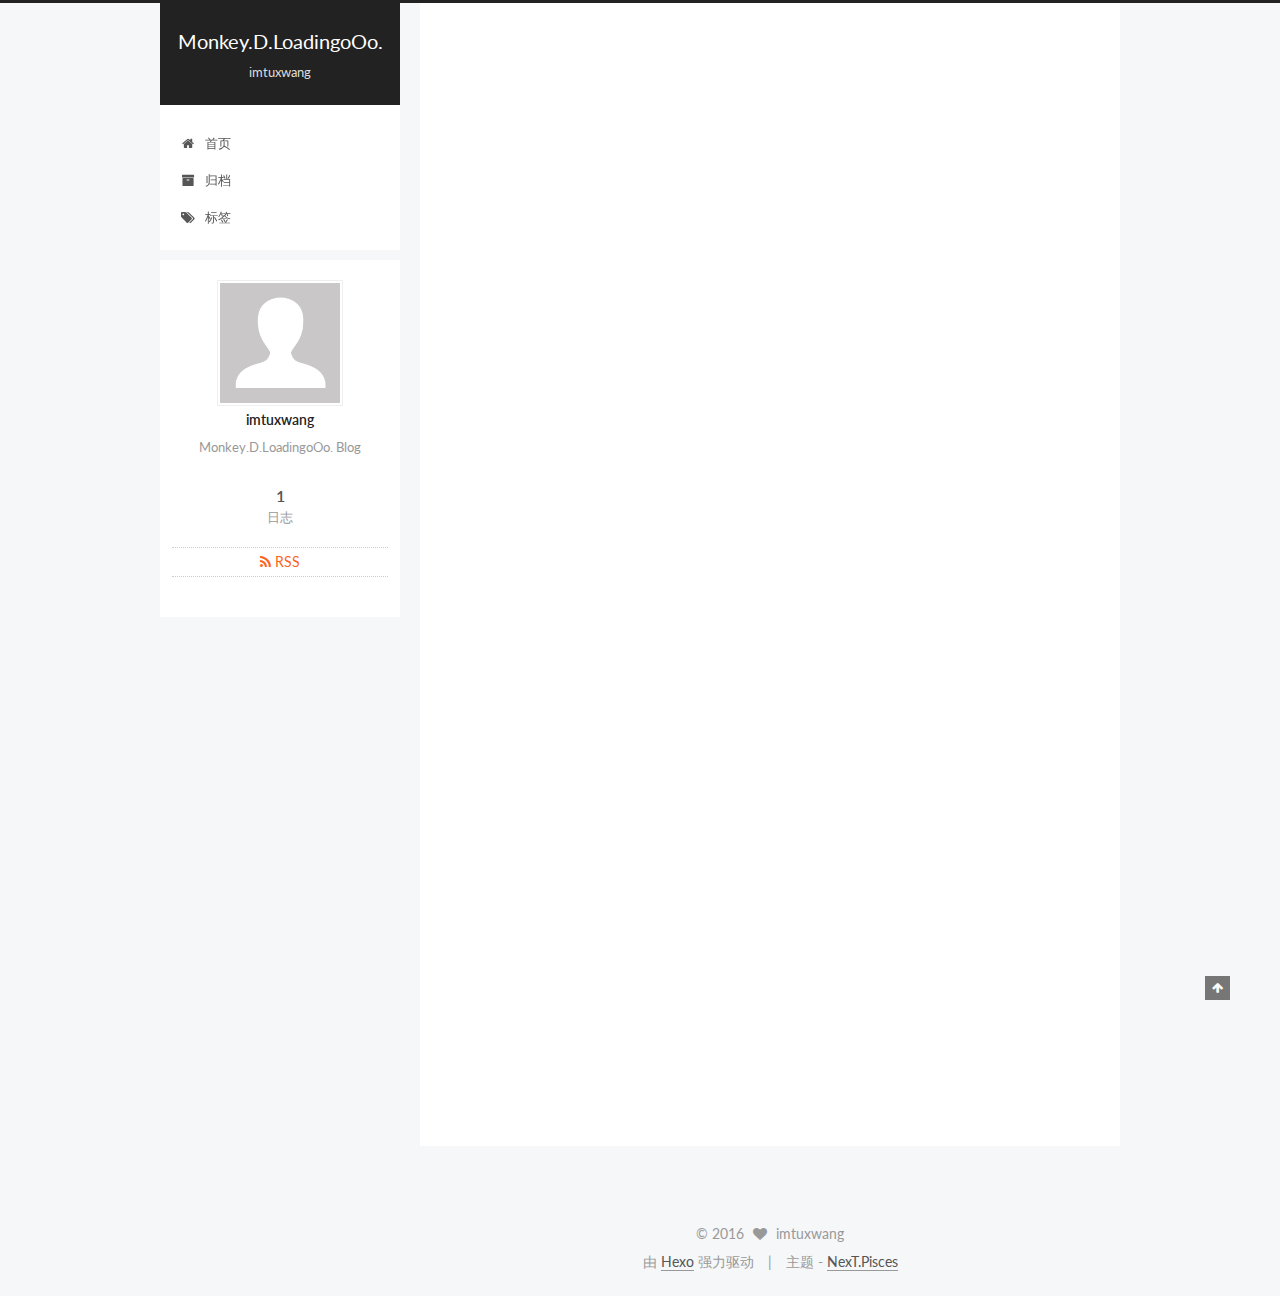
<file: index.html>
<!doctype html>



  


<html class="theme-next pisces use-motion">
<head>
  <meta charset="UTF-8"/>
<meta http-equiv="X-UA-Compatible" content="IE=edge,chrome=1" />
<meta name="viewport" content="width=device-width, initial-scale=1, maximum-scale=1"/>



<meta http-equiv="Cache-Control" content="no-transform" />
<meta http-equiv="Cache-Control" content="no-siteapp" />












  
  
  <link href="/vendors/fancybox/source/jquery.fancybox.css?v=2.1.5" rel="stylesheet" type="text/css" />




  
  
  
  

  
    
    
  

  

  

  

  

  
    
    
    <link href="//fonts.googleapis.com/css?family=Lato:300,300italic,400,400italic,700,700italic&subset=latin,latin-ext" rel="stylesheet" type="text/css">
  






<link href="/vendors/font-awesome/css/font-awesome.min.css?v=4.4.0" rel="stylesheet" type="text/css" />

<link href="/css/main.css?v=5.0.1" rel="stylesheet" type="text/css" />


  <meta name="keywords" content="Hexo, NexT" />





  <link rel="alternate" href="/atom.xml" title="Monkey.D.LoadingoOo." type="application/atom+xml" />




  <link rel="shortcut icon" type="image/x-icon" href="/favicon.ico?v=5.0.1" />






<meta name="description" content="Monkey.D.LoadingoOo. Blog">
<meta property="og:type" content="website">
<meta property="og:title" content="Monkey.D.LoadingoOo.">
<meta property="og:url" content="http://yoursite.com/index.html">
<meta property="og:site_name" content="Monkey.D.LoadingoOo.">
<meta property="og:description" content="Monkey.D.LoadingoOo. Blog">
<meta name="twitter:card" content="summary">
<meta name="twitter:title" content="Monkey.D.LoadingoOo.">
<meta name="twitter:description" content="Monkey.D.LoadingoOo. Blog">



<script type="text/javascript" id="hexo.configuration">
  var NexT = window.NexT || {};
  var CONFIG = {
    scheme: 'Pisces',
    sidebar: {"position":"left","display":"post"},
    fancybox: true,
    motion: true,
    duoshuo: {
      userId: 0,
      author: '博主'
    }
  };
</script>




  <link rel="canonical" href="http://yoursite.com/"/>

  <title> Monkey.D.LoadingoOo. </title>
</head>

<body itemscope itemtype="http://schema.org/WebPage" lang="zh-Hans">

  










  
  
    
  

  <div class="container one-collumn sidebar-position-left 
   page-home 
 ">
    <div class="headband"></div>

    <header id="header" class="header" itemscope itemtype="http://schema.org/WPHeader">
      <div class="header-inner"><div class="site-meta ">
  

  <div class="custom-logo-site-title">
    <a href="/"  class="brand" rel="start">
      <span class="logo-line-before"><i></i></span>
      <span class="site-title">Monkey.D.LoadingoOo.</span>
      <span class="logo-line-after"><i></i></span>
    </a>
  </div>
  <p class="site-subtitle">imtuxwang</p>
</div>

<div class="site-nav-toggle">
  <button>
    <span class="btn-bar"></span>
    <span class="btn-bar"></span>
    <span class="btn-bar"></span>
  </button>
</div>

<nav class="site-nav">
  

  
    <ul id="menu" class="menu">
      
        
        <li class="menu-item menu-item-home">
          <a href="/" rel="section">
            
              <i class="menu-item-icon fa fa-fw fa-home"></i> <br />
            
            首页
          </a>
        </li>
      
        
        <li class="menu-item menu-item-archives">
          <a href="/archives" rel="section">
            
              <i class="menu-item-icon fa fa-fw fa-archive"></i> <br />
            
            归档
          </a>
        </li>
      
        
        <li class="menu-item menu-item-tags">
          <a href="/tags" rel="section">
            
              <i class="menu-item-icon fa fa-fw fa-tags"></i> <br />
            
            标签
          </a>
        </li>
      

      
    </ul>
  

  
</nav>

 </div>
    </header>

    <main id="main" class="main">
      <div class="main-inner">
        <div class="content-wrap">
          <div id="content" class="content">
            
  <section id="posts" class="posts-expand">
    
      

  
  

  
  
  

  <article class="post post-type-normal " itemscope itemtype="http://schema.org/Article">

    
      <header class="post-header">

        
        
          <h1 class="post-title" itemprop="name headline">
            
            
              
                
                <a class="post-title-link" href="/2016/08/03/hello-world/" itemprop="url">
                  Hello World
                </a>
              
            
          </h1>
        

        <div class="post-meta">
          <span class="post-time">
            <span class="post-meta-item-icon">
              <i class="fa fa-calendar-o"></i>
            </span>
            <span class="post-meta-item-text">发表于</span>
            <time itemprop="dateCreated" datetime="2016-08-03T17:57:14+08:00" content="2016-08-03">
              2016-08-03
            </time>
          </span>

          

          
            
          

          

          
          

          
        </div>
      </header>
    


    <div class="post-body" itemprop="articleBody">

      
      

      
        
          
            <p>Welcome to <a href="https://hexo.io/" target="_blank" rel="external">Hexo</a>! This is your very first post. Check <a href="https://hexo.io/docs/" target="_blank" rel="external">documentation</a> for more info. If you get any problems when using Hexo, you can find the answer in <a href="https://hexo.io/docs/troubleshooting.html" target="_blank" rel="external">troubleshooting</a> or you can ask me on <a href="https://github.com/hexojs/hexo/issues" target="_blank" rel="external">GitHub</a>.</p>
<h2 id="Quick-Start"><a href="#Quick-Start" class="headerlink" title="Quick Start"></a>Quick Start</h2><h3 id="Create-a-new-post"><a href="#Create-a-new-post" class="headerlink" title="Create a new post"></a>Create a new post</h3><figure class="highlight bash"><table><tr><td class="gutter"><pre><div class="line">1</div></pre></td><td class="code"><pre><div class="line">$ hexo new <span class="string">"My New Post"</span></div></pre></td></tr></table></figure>
<p>More info: <a href="https://hexo.io/docs/writing.html" target="_blank" rel="external">Writing</a></p>
<h3 id="Run-server"><a href="#Run-server" class="headerlink" title="Run server"></a>Run server</h3><figure class="highlight bash"><table><tr><td class="gutter"><pre><div class="line">1</div></pre></td><td class="code"><pre><div class="line">$ hexo server</div></pre></td></tr></table></figure>
<p>More info: <a href="https://hexo.io/docs/server.html" target="_blank" rel="external">Server</a></p>
<h3 id="Generate-static-files"><a href="#Generate-static-files" class="headerlink" title="Generate static files"></a>Generate static files</h3><figure class="highlight bash"><table><tr><td class="gutter"><pre><div class="line">1</div></pre></td><td class="code"><pre><div class="line">$ hexo generate</div></pre></td></tr></table></figure>
<p>More info: <a href="https://hexo.io/docs/generating.html" target="_blank" rel="external">Generating</a></p>
<h3 id="Deploy-to-remote-sites"><a href="#Deploy-to-remote-sites" class="headerlink" title="Deploy to remote sites"></a>Deploy to remote sites</h3><figure class="highlight bash"><table><tr><td class="gutter"><pre><div class="line">1</div></pre></td><td class="code"><pre><div class="line">$ hexo deploy</div></pre></td></tr></table></figure>
<p>More info: <a href="https://hexo.io/docs/deployment.html" target="_blank" rel="external">Deployment</a></p>

          
        
      
    </div>

    <div>
      
    </div>

    <div>
      
    </div>

    <footer class="post-footer">
      

      

      
      
        <div class="post-eof"></div>
      
    </footer>
  </article>


    
  </section>

  


          </div>
          


          

        </div>
        
          
  
  <div class="sidebar-toggle">
    <div class="sidebar-toggle-line-wrap">
      <span class="sidebar-toggle-line sidebar-toggle-line-first"></span>
      <span class="sidebar-toggle-line sidebar-toggle-line-middle"></span>
      <span class="sidebar-toggle-line sidebar-toggle-line-last"></span>
    </div>
  </div>

  <aside id="sidebar" class="sidebar">
    <div class="sidebar-inner">

      

      

      <section class="site-overview sidebar-panel  sidebar-panel-active ">
        <div class="site-author motion-element" itemprop="author" itemscope itemtype="http://schema.org/Person">
          <img class="site-author-image" itemprop="image"
               src="/images/avatar.gif"
               alt="imtuxwang" />
          <p class="site-author-name" itemprop="name">imtuxwang</p>
          <p class="site-description motion-element" itemprop="description">Monkey.D.LoadingoOo. Blog</p>
        </div>
        <nav class="site-state motion-element">
          <div class="site-state-item site-state-posts">
            <a href="/archives">
              <span class="site-state-item-count">1</span>
              <span class="site-state-item-name">日志</span>
            </a>
          </div>

          

          

        </nav>

        
          <div class="feed-link motion-element">
            <a href="/atom.xml" rel="alternate">
              <i class="fa fa-rss"></i>
              RSS
            </a>
          </div>
        

        <div class="links-of-author motion-element">
          
        </div>

        
        

        
        

      </section>

      

    </div>
  </aside>


        
      </div>
    </main>

    <footer id="footer" class="footer">
      <div class="footer-inner">
        <div class="copyright" >
  
  &copy; 
  <span itemprop="copyrightYear">2016</span>
  <span class="with-love">
    <i class="fa fa-heart"></i>
  </span>
  <span class="author" itemprop="copyrightHolder">imtuxwang</span>
</div>

<div class="powered-by">
  由 <a class="theme-link" href="https://hexo.io">Hexo</a> 强力驱动
</div>

<div class="theme-info">
  主题 -
  <a class="theme-link" href="https://github.com/iissnan/hexo-theme-next">
    NexT.Pisces
  </a>
</div>

        

        
      </div>
    </footer>

    <div class="back-to-top">
      <i class="fa fa-arrow-up"></i>
    </div>
  </div>

  

<script type="text/javascript">
  if (Object.prototype.toString.call(window.Promise) !== '[object Function]') {
    window.Promise = null;
  }
</script>









  



  
  <script type="text/javascript" src="/vendors/jquery/index.js?v=2.1.3"></script>

  
  <script type="text/javascript" src="/vendors/fastclick/lib/fastclick.min.js?v=1.0.6"></script>

  
  <script type="text/javascript" src="/vendors/jquery_lazyload/jquery.lazyload.js?v=1.9.7"></script>

  
  <script type="text/javascript" src="/vendors/velocity/velocity.min.js?v=1.2.1"></script>

  
  <script type="text/javascript" src="/vendors/velocity/velocity.ui.min.js?v=1.2.1"></script>

  
  <script type="text/javascript" src="/vendors/fancybox/source/jquery.fancybox.pack.js?v=2.1.5"></script>


  


  <script type="text/javascript" src="/js/src/utils.js?v=5.0.1"></script>

  <script type="text/javascript" src="/js/src/motion.js?v=5.0.1"></script>



  
  


  <script type="text/javascript" src="/js/src/affix.js?v=5.0.1"></script>

  <script type="text/javascript" src="/js/src/schemes/pisces.js?v=5.0.1"></script>



  

  


  <script type="text/javascript" src="/js/src/bootstrap.js?v=5.0.1"></script>



  



  




  
  

  

  

  

</body>
</html>
</file>
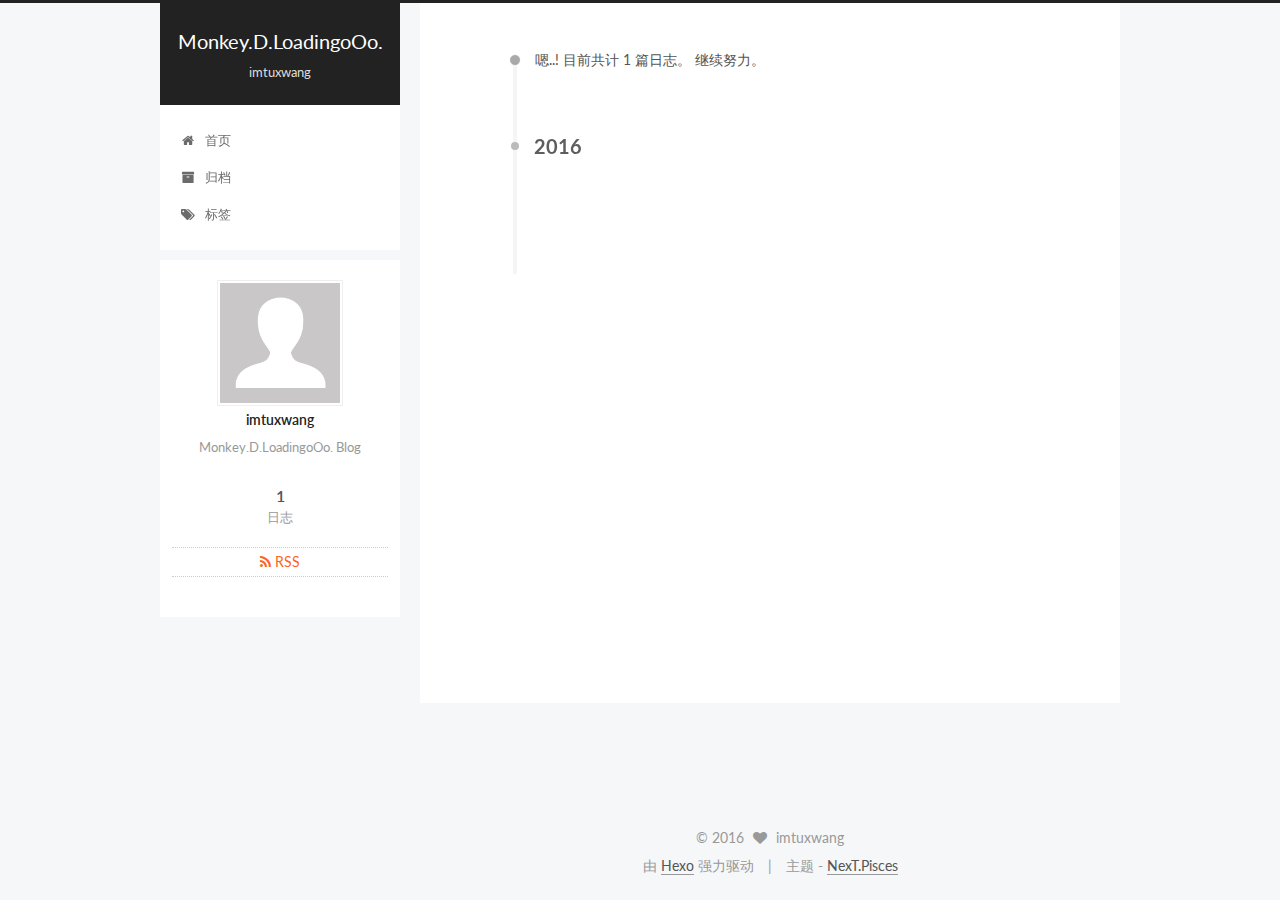
<file: archives/index.html>
<!doctype html>



  


<html class="theme-next pisces use-motion">
<head>
  <meta charset="UTF-8"/>
<meta http-equiv="X-UA-Compatible" content="IE=edge,chrome=1" />
<meta name="viewport" content="width=device-width, initial-scale=1, maximum-scale=1"/>



<meta http-equiv="Cache-Control" content="no-transform" />
<meta http-equiv="Cache-Control" content="no-siteapp" />












  
  
  <link href="/vendors/fancybox/source/jquery.fancybox.css?v=2.1.5" rel="stylesheet" type="text/css" />




  
  
  
  

  
    
    
  

  

  

  

  

  
    
    
    <link href="//fonts.googleapis.com/css?family=Lato:300,300italic,400,400italic,700,700italic&subset=latin,latin-ext" rel="stylesheet" type="text/css">
  






<link href="/vendors/font-awesome/css/font-awesome.min.css?v=4.4.0" rel="stylesheet" type="text/css" />

<link href="/css/main.css?v=5.0.1" rel="stylesheet" type="text/css" />


  <meta name="keywords" content="Hexo, NexT" />





  <link rel="alternate" href="/atom.xml" title="Monkey.D.LoadingoOo." type="application/atom+xml" />




  <link rel="shortcut icon" type="image/x-icon" href="/favicon.ico?v=5.0.1" />






<meta name="description" content="Monkey.D.LoadingoOo. Blog">
<meta property="og:type" content="website">
<meta property="og:title" content="Monkey.D.LoadingoOo.">
<meta property="og:url" content="http://yoursite.com/archives/index.html">
<meta property="og:site_name" content="Monkey.D.LoadingoOo.">
<meta property="og:description" content="Monkey.D.LoadingoOo. Blog">
<meta name="twitter:card" content="summary">
<meta name="twitter:title" content="Monkey.D.LoadingoOo.">
<meta name="twitter:description" content="Monkey.D.LoadingoOo. Blog">



<script type="text/javascript" id="hexo.configuration">
  var NexT = window.NexT || {};
  var CONFIG = {
    scheme: 'Pisces',
    sidebar: {"position":"left","display":"post"},
    fancybox: true,
    motion: true,
    duoshuo: {
      userId: 0,
      author: '博主'
    }
  };
</script>




  <link rel="canonical" href="http://yoursite.com/archives/"/>

  <title> 归档 | Monkey.D.LoadingoOo. </title>
</head>

<body itemscope itemtype="http://schema.org/WebPage" lang="zh-Hans">

  










  
  
    
  

  <div class="container one-collumn sidebar-position-left  page-archive  ">
    <div class="headband"></div>

    <header id="header" class="header" itemscope itemtype="http://schema.org/WPHeader">
      <div class="header-inner"><div class="site-meta ">
  

  <div class="custom-logo-site-title">
    <a href="/"  class="brand" rel="start">
      <span class="logo-line-before"><i></i></span>
      <span class="site-title">Monkey.D.LoadingoOo.</span>
      <span class="logo-line-after"><i></i></span>
    </a>
  </div>
  <p class="site-subtitle">imtuxwang</p>
</div>

<div class="site-nav-toggle">
  <button>
    <span class="btn-bar"></span>
    <span class="btn-bar"></span>
    <span class="btn-bar"></span>
  </button>
</div>

<nav class="site-nav">
  

  
    <ul id="menu" class="menu">
      
        
        <li class="menu-item menu-item-home">
          <a href="/" rel="section">
            
              <i class="menu-item-icon fa fa-fw fa-home"></i> <br />
            
            首页
          </a>
        </li>
      
        
        <li class="menu-item menu-item-archives">
          <a href="/archives" rel="section">
            
              <i class="menu-item-icon fa fa-fw fa-archive"></i> <br />
            
            归档
          </a>
        </li>
      
        
        <li class="menu-item menu-item-tags">
          <a href="/tags" rel="section">
            
              <i class="menu-item-icon fa fa-fw fa-tags"></i> <br />
            
            标签
          </a>
        </li>
      

      
    </ul>
  

  
</nav>

 </div>
    </header>

    <main id="main" class="main">
      <div class="main-inner">
        <div class="content-wrap">
          <div id="content" class="content">
            

  <section id="posts" class="posts-collapse">
    <span class="archive-move-on"></span>

    <span class="archive-page-counter">
      
      
      
        
      
      嗯..! 目前共计 1 篇日志。 继续努力。
    </span>

    

      
      
      

      
        
        <div class="collection-title">
          <h2 class="archive-year motion-element" id="archive-year-2016">2016</h2>
        </div>
      
      

      

  <article class="post post-type-normal" itemscope itemtype="http://schema.org/Article">
    <header class="post-header">

      <h1 class="post-title">
        
            <a class="post-title-link" href="/2016/08/03/hello-world/" itemprop="url">
              
                <span itemprop="name">Hello World</span>
              
            </a>
        
      </h1>

      <div class="post-meta">
        <time class="post-time" itemprop="dateCreated"
              datetime="2016-08-03T17:57:14+08:00"
              content="2016-08-03" >
          08-03
        </time>
      </div>

    </header>
  </article>



    

  </section>

  



          </div>
          


          

        </div>
        
          
  
  <div class="sidebar-toggle">
    <div class="sidebar-toggle-line-wrap">
      <span class="sidebar-toggle-line sidebar-toggle-line-first"></span>
      <span class="sidebar-toggle-line sidebar-toggle-line-middle"></span>
      <span class="sidebar-toggle-line sidebar-toggle-line-last"></span>
    </div>
  </div>

  <aside id="sidebar" class="sidebar">
    <div class="sidebar-inner">

      

      

      <section class="site-overview sidebar-panel  sidebar-panel-active ">
        <div class="site-author motion-element" itemprop="author" itemscope itemtype="http://schema.org/Person">
          <img class="site-author-image" itemprop="image"
               src="/images/avatar.gif"
               alt="imtuxwang" />
          <p class="site-author-name" itemprop="name">imtuxwang</p>
          <p class="site-description motion-element" itemprop="description">Monkey.D.LoadingoOo. Blog</p>
        </div>
        <nav class="site-state motion-element">
          <div class="site-state-item site-state-posts">
            <a href="/archives">
              <span class="site-state-item-count">1</span>
              <span class="site-state-item-name">日志</span>
            </a>
          </div>

          

          

        </nav>

        
          <div class="feed-link motion-element">
            <a href="/atom.xml" rel="alternate">
              <i class="fa fa-rss"></i>
              RSS
            </a>
          </div>
        

        <div class="links-of-author motion-element">
          
        </div>

        
        

        
        

      </section>

      

    </div>
  </aside>


        
      </div>
    </main>

    <footer id="footer" class="footer">
      <div class="footer-inner">
        <div class="copyright" >
  
  &copy; 
  <span itemprop="copyrightYear">2016</span>
  <span class="with-love">
    <i class="fa fa-heart"></i>
  </span>
  <span class="author" itemprop="copyrightHolder">imtuxwang</span>
</div>

<div class="powered-by">
  由 <a class="theme-link" href="https://hexo.io">Hexo</a> 强力驱动
</div>

<div class="theme-info">
  主题 -
  <a class="theme-link" href="https://github.com/iissnan/hexo-theme-next">
    NexT.Pisces
  </a>
</div>

        

        
      </div>
    </footer>

    <div class="back-to-top">
      <i class="fa fa-arrow-up"></i>
    </div>
  </div>

  

<script type="text/javascript">
  if (Object.prototype.toString.call(window.Promise) !== '[object Function]') {
    window.Promise = null;
  }
</script>









  



  
  <script type="text/javascript" src="/vendors/jquery/index.js?v=2.1.3"></script>

  
  <script type="text/javascript" src="/vendors/fastclick/lib/fastclick.min.js?v=1.0.6"></script>

  
  <script type="text/javascript" src="/vendors/jquery_lazyload/jquery.lazyload.js?v=1.9.7"></script>

  
  <script type="text/javascript" src="/vendors/velocity/velocity.min.js?v=1.2.1"></script>

  
  <script type="text/javascript" src="/vendors/velocity/velocity.ui.min.js?v=1.2.1"></script>

  
  <script type="text/javascript" src="/vendors/fancybox/source/jquery.fancybox.pack.js?v=2.1.5"></script>


  


  <script type="text/javascript" src="/js/src/utils.js?v=5.0.1"></script>

  <script type="text/javascript" src="/js/src/motion.js?v=5.0.1"></script>



  
  


  <script type="text/javascript" src="/js/src/affix.js?v=5.0.1"></script>

  <script type="text/javascript" src="/js/src/schemes/pisces.js?v=5.0.1"></script>



  
  
    <script type="text/javascript" id="motion.page.archive">
      $('.archive-year').velocity('transition.slideLeftIn');
    </script>
  


  


  <script type="text/javascript" src="/js/src/bootstrap.js?v=5.0.1"></script>



  



  




  
  

  

  

  

</body>
</html>
</file>
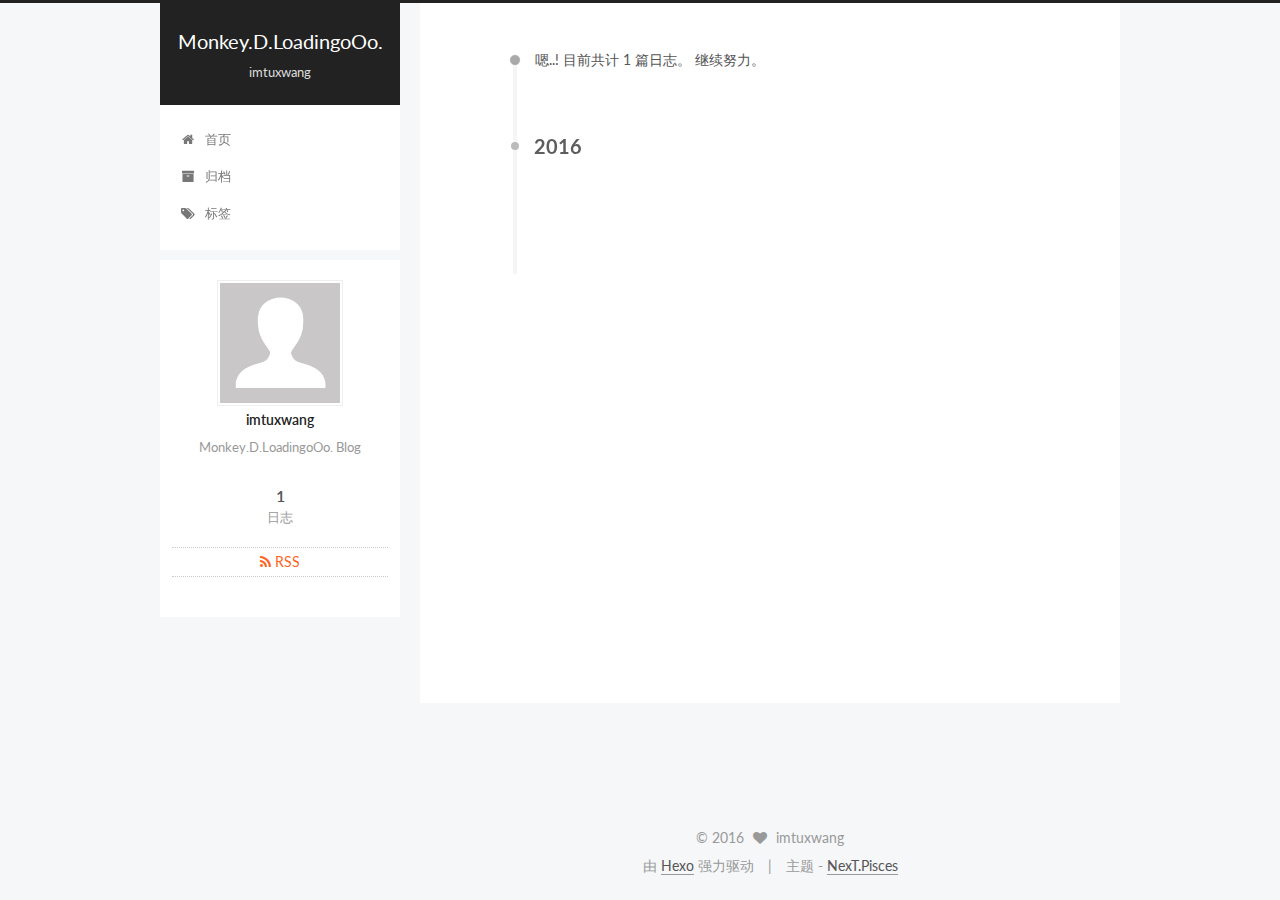
<file: archives/2016/index.html>
<!doctype html>



  


<html class="theme-next pisces use-motion">
<head>
  <meta charset="UTF-8"/>
<meta http-equiv="X-UA-Compatible" content="IE=edge,chrome=1" />
<meta name="viewport" content="width=device-width, initial-scale=1, maximum-scale=1"/>



<meta http-equiv="Cache-Control" content="no-transform" />
<meta http-equiv="Cache-Control" content="no-siteapp" />












  
  
  <link href="/vendors/fancybox/source/jquery.fancybox.css?v=2.1.5" rel="stylesheet" type="text/css" />




  
  
  
  

  
    
    
  

  

  

  

  

  
    
    
    <link href="//fonts.googleapis.com/css?family=Lato:300,300italic,400,400italic,700,700italic&subset=latin,latin-ext" rel="stylesheet" type="text/css">
  






<link href="/vendors/font-awesome/css/font-awesome.min.css?v=4.4.0" rel="stylesheet" type="text/css" />

<link href="/css/main.css?v=5.0.1" rel="stylesheet" type="text/css" />


  <meta name="keywords" content="Hexo, NexT" />





  <link rel="alternate" href="/atom.xml" title="Monkey.D.LoadingoOo." type="application/atom+xml" />




  <link rel="shortcut icon" type="image/x-icon" href="/favicon.ico?v=5.0.1" />






<meta name="description" content="Monkey.D.LoadingoOo. Blog">
<meta property="og:type" content="website">
<meta property="og:title" content="Monkey.D.LoadingoOo.">
<meta property="og:url" content="http://yoursite.com/archives/2016/index.html">
<meta property="og:site_name" content="Monkey.D.LoadingoOo.">
<meta property="og:description" content="Monkey.D.LoadingoOo. Blog">
<meta name="twitter:card" content="summary">
<meta name="twitter:title" content="Monkey.D.LoadingoOo.">
<meta name="twitter:description" content="Monkey.D.LoadingoOo. Blog">



<script type="text/javascript" id="hexo.configuration">
  var NexT = window.NexT || {};
  var CONFIG = {
    scheme: 'Pisces',
    sidebar: {"position":"left","display":"post"},
    fancybox: true,
    motion: true,
    duoshuo: {
      userId: 0,
      author: '博主'
    }
  };
</script>




  <link rel="canonical" href="http://yoursite.com/archives/2016/"/>

  <title> 归档 | Monkey.D.LoadingoOo. </title>
</head>

<body itemscope itemtype="http://schema.org/WebPage" lang="zh-Hans">

  










  
  
    
  

  <div class="container one-collumn sidebar-position-left  page-archive  ">
    <div class="headband"></div>

    <header id="header" class="header" itemscope itemtype="http://schema.org/WPHeader">
      <div class="header-inner"><div class="site-meta ">
  

  <div class="custom-logo-site-title">
    <a href="/"  class="brand" rel="start">
      <span class="logo-line-before"><i></i></span>
      <span class="site-title">Monkey.D.LoadingoOo.</span>
      <span class="logo-line-after"><i></i></span>
    </a>
  </div>
  <p class="site-subtitle">imtuxwang</p>
</div>

<div class="site-nav-toggle">
  <button>
    <span class="btn-bar"></span>
    <span class="btn-bar"></span>
    <span class="btn-bar"></span>
  </button>
</div>

<nav class="site-nav">
  

  
    <ul id="menu" class="menu">
      
        
        <li class="menu-item menu-item-home">
          <a href="/" rel="section">
            
              <i class="menu-item-icon fa fa-fw fa-home"></i> <br />
            
            首页
          </a>
        </li>
      
        
        <li class="menu-item menu-item-archives">
          <a href="/archives" rel="section">
            
              <i class="menu-item-icon fa fa-fw fa-archive"></i> <br />
            
            归档
          </a>
        </li>
      
        
        <li class="menu-item menu-item-tags">
          <a href="/tags" rel="section">
            
              <i class="menu-item-icon fa fa-fw fa-tags"></i> <br />
            
            标签
          </a>
        </li>
      

      
    </ul>
  

  
</nav>

 </div>
    </header>

    <main id="main" class="main">
      <div class="main-inner">
        <div class="content-wrap">
          <div id="content" class="content">
            

  <section id="posts" class="posts-collapse">
    <span class="archive-move-on"></span>

    <span class="archive-page-counter">
      
      
      
        
      
      嗯..! 目前共计 1 篇日志。 继续努力。
    </span>

    

      
      
      

      
        
        <div class="collection-title">
          <h2 class="archive-year motion-element" id="archive-year-2016">2016</h2>
        </div>
      
      

      

  <article class="post post-type-normal" itemscope itemtype="http://schema.org/Article">
    <header class="post-header">

      <h1 class="post-title">
        
            <a class="post-title-link" href="/2016/08/03/hello-world/" itemprop="url">
              
                <span itemprop="name">Hello World</span>
              
            </a>
        
      </h1>

      <div class="post-meta">
        <time class="post-time" itemprop="dateCreated"
              datetime="2016-08-03T17:57:14+08:00"
              content="2016-08-03" >
          08-03
        </time>
      </div>

    </header>
  </article>



    

  </section>

  



          </div>
          


          

        </div>
        
          
  
  <div class="sidebar-toggle">
    <div class="sidebar-toggle-line-wrap">
      <span class="sidebar-toggle-line sidebar-toggle-line-first"></span>
      <span class="sidebar-toggle-line sidebar-toggle-line-middle"></span>
      <span class="sidebar-toggle-line sidebar-toggle-line-last"></span>
    </div>
  </div>

  <aside id="sidebar" class="sidebar">
    <div class="sidebar-inner">

      

      

      <section class="site-overview sidebar-panel  sidebar-panel-active ">
        <div class="site-author motion-element" itemprop="author" itemscope itemtype="http://schema.org/Person">
          <img class="site-author-image" itemprop="image"
               src="/images/avatar.gif"
               alt="imtuxwang" />
          <p class="site-author-name" itemprop="name">imtuxwang</p>
          <p class="site-description motion-element" itemprop="description">Monkey.D.LoadingoOo. Blog</p>
        </div>
        <nav class="site-state motion-element">
          <div class="site-state-item site-state-posts">
            <a href="/archives">
              <span class="site-state-item-count">1</span>
              <span class="site-state-item-name">日志</span>
            </a>
          </div>

          

          

        </nav>

        
          <div class="feed-link motion-element">
            <a href="/atom.xml" rel="alternate">
              <i class="fa fa-rss"></i>
              RSS
            </a>
          </div>
        

        <div class="links-of-author motion-element">
          
        </div>

        
        

        
        

      </section>

      

    </div>
  </aside>


        
      </div>
    </main>

    <footer id="footer" class="footer">
      <div class="footer-inner">
        <div class="copyright" >
  
  &copy; 
  <span itemprop="copyrightYear">2016</span>
  <span class="with-love">
    <i class="fa fa-heart"></i>
  </span>
  <span class="author" itemprop="copyrightHolder">imtuxwang</span>
</div>

<div class="powered-by">
  由 <a class="theme-link" href="https://hexo.io">Hexo</a> 强力驱动
</div>

<div class="theme-info">
  主题 -
  <a class="theme-link" href="https://github.com/iissnan/hexo-theme-next">
    NexT.Pisces
  </a>
</div>

        

        
      </div>
    </footer>

    <div class="back-to-top">
      <i class="fa fa-arrow-up"></i>
    </div>
  </div>

  

<script type="text/javascript">
  if (Object.prototype.toString.call(window.Promise) !== '[object Function]') {
    window.Promise = null;
  }
</script>









  



  
  <script type="text/javascript" src="/vendors/jquery/index.js?v=2.1.3"></script>

  
  <script type="text/javascript" src="/vendors/fastclick/lib/fastclick.min.js?v=1.0.6"></script>

  
  <script type="text/javascript" src="/vendors/jquery_lazyload/jquery.lazyload.js?v=1.9.7"></script>

  
  <script type="text/javascript" src="/vendors/velocity/velocity.min.js?v=1.2.1"></script>

  
  <script type="text/javascript" src="/vendors/velocity/velocity.ui.min.js?v=1.2.1"></script>

  
  <script type="text/javascript" src="/vendors/fancybox/source/jquery.fancybox.pack.js?v=2.1.5"></script>


  


  <script type="text/javascript" src="/js/src/utils.js?v=5.0.1"></script>

  <script type="text/javascript" src="/js/src/motion.js?v=5.0.1"></script>



  
  


  <script type="text/javascript" src="/js/src/affix.js?v=5.0.1"></script>

  <script type="text/javascript" src="/js/src/schemes/pisces.js?v=5.0.1"></script>



  
  
    <script type="text/javascript" id="motion.page.archive">
      $('.archive-year').velocity('transition.slideLeftIn');
    </script>
  


  


  <script type="text/javascript" src="/js/src/bootstrap.js?v=5.0.1"></script>



  



  




  
  

  

  

  

</body>
</html>
</file>
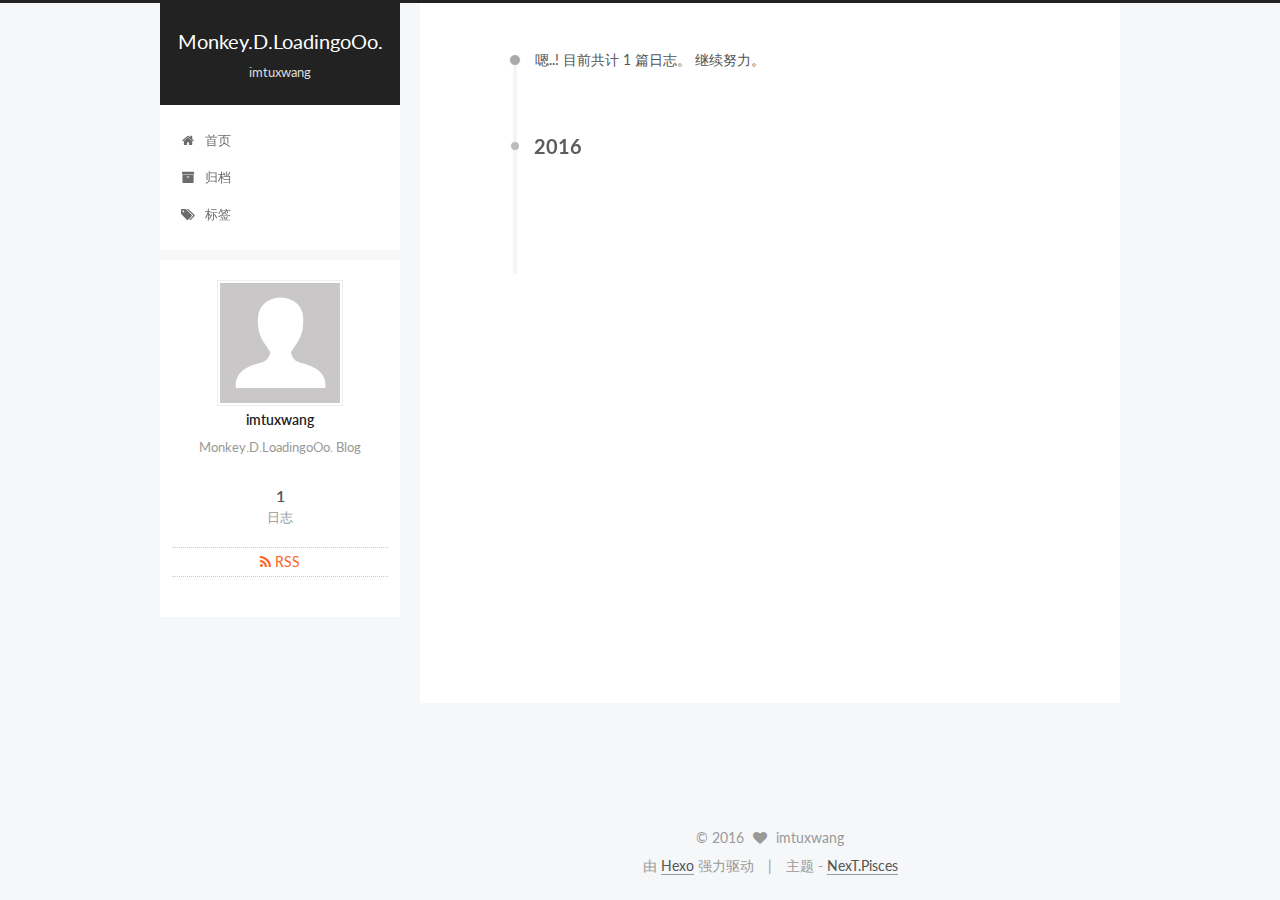
<file: archives/2016/08/index.html>
<!doctype html>



  


<html class="theme-next pisces use-motion">
<head>
  <meta charset="UTF-8"/>
<meta http-equiv="X-UA-Compatible" content="IE=edge,chrome=1" />
<meta name="viewport" content="width=device-width, initial-scale=1, maximum-scale=1"/>



<meta http-equiv="Cache-Control" content="no-transform" />
<meta http-equiv="Cache-Control" content="no-siteapp" />












  
  
  <link href="/vendors/fancybox/source/jquery.fancybox.css?v=2.1.5" rel="stylesheet" type="text/css" />




  
  
  
  

  
    
    
  

  

  

  

  

  
    
    
    <link href="//fonts.googleapis.com/css?family=Lato:300,300italic,400,400italic,700,700italic&subset=latin,latin-ext" rel="stylesheet" type="text/css">
  






<link href="/vendors/font-awesome/css/font-awesome.min.css?v=4.4.0" rel="stylesheet" type="text/css" />

<link href="/css/main.css?v=5.0.1" rel="stylesheet" type="text/css" />


  <meta name="keywords" content="Hexo, NexT" />





  <link rel="alternate" href="/atom.xml" title="Monkey.D.LoadingoOo." type="application/atom+xml" />




  <link rel="shortcut icon" type="image/x-icon" href="/favicon.ico?v=5.0.1" />






<meta name="description" content="Monkey.D.LoadingoOo. Blog">
<meta property="og:type" content="website">
<meta property="og:title" content="Monkey.D.LoadingoOo.">
<meta property="og:url" content="http://yoursite.com/archives/2016/08/index.html">
<meta property="og:site_name" content="Monkey.D.LoadingoOo.">
<meta property="og:description" content="Monkey.D.LoadingoOo. Blog">
<meta name="twitter:card" content="summary">
<meta name="twitter:title" content="Monkey.D.LoadingoOo.">
<meta name="twitter:description" content="Monkey.D.LoadingoOo. Blog">



<script type="text/javascript" id="hexo.configuration">
  var NexT = window.NexT || {};
  var CONFIG = {
    scheme: 'Pisces',
    sidebar: {"position":"left","display":"post"},
    fancybox: true,
    motion: true,
    duoshuo: {
      userId: 0,
      author: '博主'
    }
  };
</script>




  <link rel="canonical" href="http://yoursite.com/archives/2016/08/"/>

  <title> 归档 | Monkey.D.LoadingoOo. </title>
</head>

<body itemscope itemtype="http://schema.org/WebPage" lang="zh-Hans">

  










  
  
    
  

  <div class="container one-collumn sidebar-position-left  page-archive  ">
    <div class="headband"></div>

    <header id="header" class="header" itemscope itemtype="http://schema.org/WPHeader">
      <div class="header-inner"><div class="site-meta ">
  

  <div class="custom-logo-site-title">
    <a href="/"  class="brand" rel="start">
      <span class="logo-line-before"><i></i></span>
      <span class="site-title">Monkey.D.LoadingoOo.</span>
      <span class="logo-line-after"><i></i></span>
    </a>
  </div>
  <p class="site-subtitle">imtuxwang</p>
</div>

<div class="site-nav-toggle">
  <button>
    <span class="btn-bar"></span>
    <span class="btn-bar"></span>
    <span class="btn-bar"></span>
  </button>
</div>

<nav class="site-nav">
  

  
    <ul id="menu" class="menu">
      
        
        <li class="menu-item menu-item-home">
          <a href="/" rel="section">
            
              <i class="menu-item-icon fa fa-fw fa-home"></i> <br />
            
            首页
          </a>
        </li>
      
        
        <li class="menu-item menu-item-archives">
          <a href="/archives" rel="section">
            
              <i class="menu-item-icon fa fa-fw fa-archive"></i> <br />
            
            归档
          </a>
        </li>
      
        
        <li class="menu-item menu-item-tags">
          <a href="/tags" rel="section">
            
              <i class="menu-item-icon fa fa-fw fa-tags"></i> <br />
            
            标签
          </a>
        </li>
      

      
    </ul>
  

  
</nav>

 </div>
    </header>

    <main id="main" class="main">
      <div class="main-inner">
        <div class="content-wrap">
          <div id="content" class="content">
            

  <section id="posts" class="posts-collapse">
    <span class="archive-move-on"></span>

    <span class="archive-page-counter">
      
      
      
        
      
      嗯..! 目前共计 1 篇日志。 继续努力。
    </span>

    

      
      
      

      
        
        <div class="collection-title">
          <h2 class="archive-year motion-element" id="archive-year-2016">2016</h2>
        </div>
      
      

      

  <article class="post post-type-normal" itemscope itemtype="http://schema.org/Article">
    <header class="post-header">

      <h1 class="post-title">
        
            <a class="post-title-link" href="/2016/08/03/hello-world/" itemprop="url">
              
                <span itemprop="name">Hello World</span>
              
            </a>
        
      </h1>

      <div class="post-meta">
        <time class="post-time" itemprop="dateCreated"
              datetime="2016-08-03T17:57:14+08:00"
              content="2016-08-03" >
          08-03
        </time>
      </div>

    </header>
  </article>



    

  </section>

  



          </div>
          


          

        </div>
        
          
  
  <div class="sidebar-toggle">
    <div class="sidebar-toggle-line-wrap">
      <span class="sidebar-toggle-line sidebar-toggle-line-first"></span>
      <span class="sidebar-toggle-line sidebar-toggle-line-middle"></span>
      <span class="sidebar-toggle-line sidebar-toggle-line-last"></span>
    </div>
  </div>

  <aside id="sidebar" class="sidebar">
    <div class="sidebar-inner">

      

      

      <section class="site-overview sidebar-panel  sidebar-panel-active ">
        <div class="site-author motion-element" itemprop="author" itemscope itemtype="http://schema.org/Person">
          <img class="site-author-image" itemprop="image"
               src="/images/avatar.gif"
               alt="imtuxwang" />
          <p class="site-author-name" itemprop="name">imtuxwang</p>
          <p class="site-description motion-element" itemprop="description">Monkey.D.LoadingoOo. Blog</p>
        </div>
        <nav class="site-state motion-element">
          <div class="site-state-item site-state-posts">
            <a href="/archives">
              <span class="site-state-item-count">1</span>
              <span class="site-state-item-name">日志</span>
            </a>
          </div>

          

          

        </nav>

        
          <div class="feed-link motion-element">
            <a href="/atom.xml" rel="alternate">
              <i class="fa fa-rss"></i>
              RSS
            </a>
          </div>
        

        <div class="links-of-author motion-element">
          
        </div>

        
        

        
        

      </section>

      

    </div>
  </aside>


        
      </div>
    </main>

    <footer id="footer" class="footer">
      <div class="footer-inner">
        <div class="copyright" >
  
  &copy; 
  <span itemprop="copyrightYear">2016</span>
  <span class="with-love">
    <i class="fa fa-heart"></i>
  </span>
  <span class="author" itemprop="copyrightHolder">imtuxwang</span>
</div>

<div class="powered-by">
  由 <a class="theme-link" href="https://hexo.io">Hexo</a> 强力驱动
</div>

<div class="theme-info">
  主题 -
  <a class="theme-link" href="https://github.com/iissnan/hexo-theme-next">
    NexT.Pisces
  </a>
</div>

        

        
      </div>
    </footer>

    <div class="back-to-top">
      <i class="fa fa-arrow-up"></i>
    </div>
  </div>

  

<script type="text/javascript">
  if (Object.prototype.toString.call(window.Promise) !== '[object Function]') {
    window.Promise = null;
  }
</script>









  



  
  <script type="text/javascript" src="/vendors/jquery/index.js?v=2.1.3"></script>

  
  <script type="text/javascript" src="/vendors/fastclick/lib/fastclick.min.js?v=1.0.6"></script>

  
  <script type="text/javascript" src="/vendors/jquery_lazyload/jquery.lazyload.js?v=1.9.7"></script>

  
  <script type="text/javascript" src="/vendors/velocity/velocity.min.js?v=1.2.1"></script>

  
  <script type="text/javascript" src="/vendors/velocity/velocity.ui.min.js?v=1.2.1"></script>

  
  <script type="text/javascript" src="/vendors/fancybox/source/jquery.fancybox.pack.js?v=2.1.5"></script>


  


  <script type="text/javascript" src="/js/src/utils.js?v=5.0.1"></script>

  <script type="text/javascript" src="/js/src/motion.js?v=5.0.1"></script>



  
  


  <script type="text/javascript" src="/js/src/affix.js?v=5.0.1"></script>

  <script type="text/javascript" src="/js/src/schemes/pisces.js?v=5.0.1"></script>



  
  
    <script type="text/javascript" id="motion.page.archive">
      $('.archive-year').velocity('transition.slideLeftIn');
    </script>
  


  


  <script type="text/javascript" src="/js/src/bootstrap.js?v=5.0.1"></script>



  



  




  
  

  

  

  

</body>
</html>
</file>
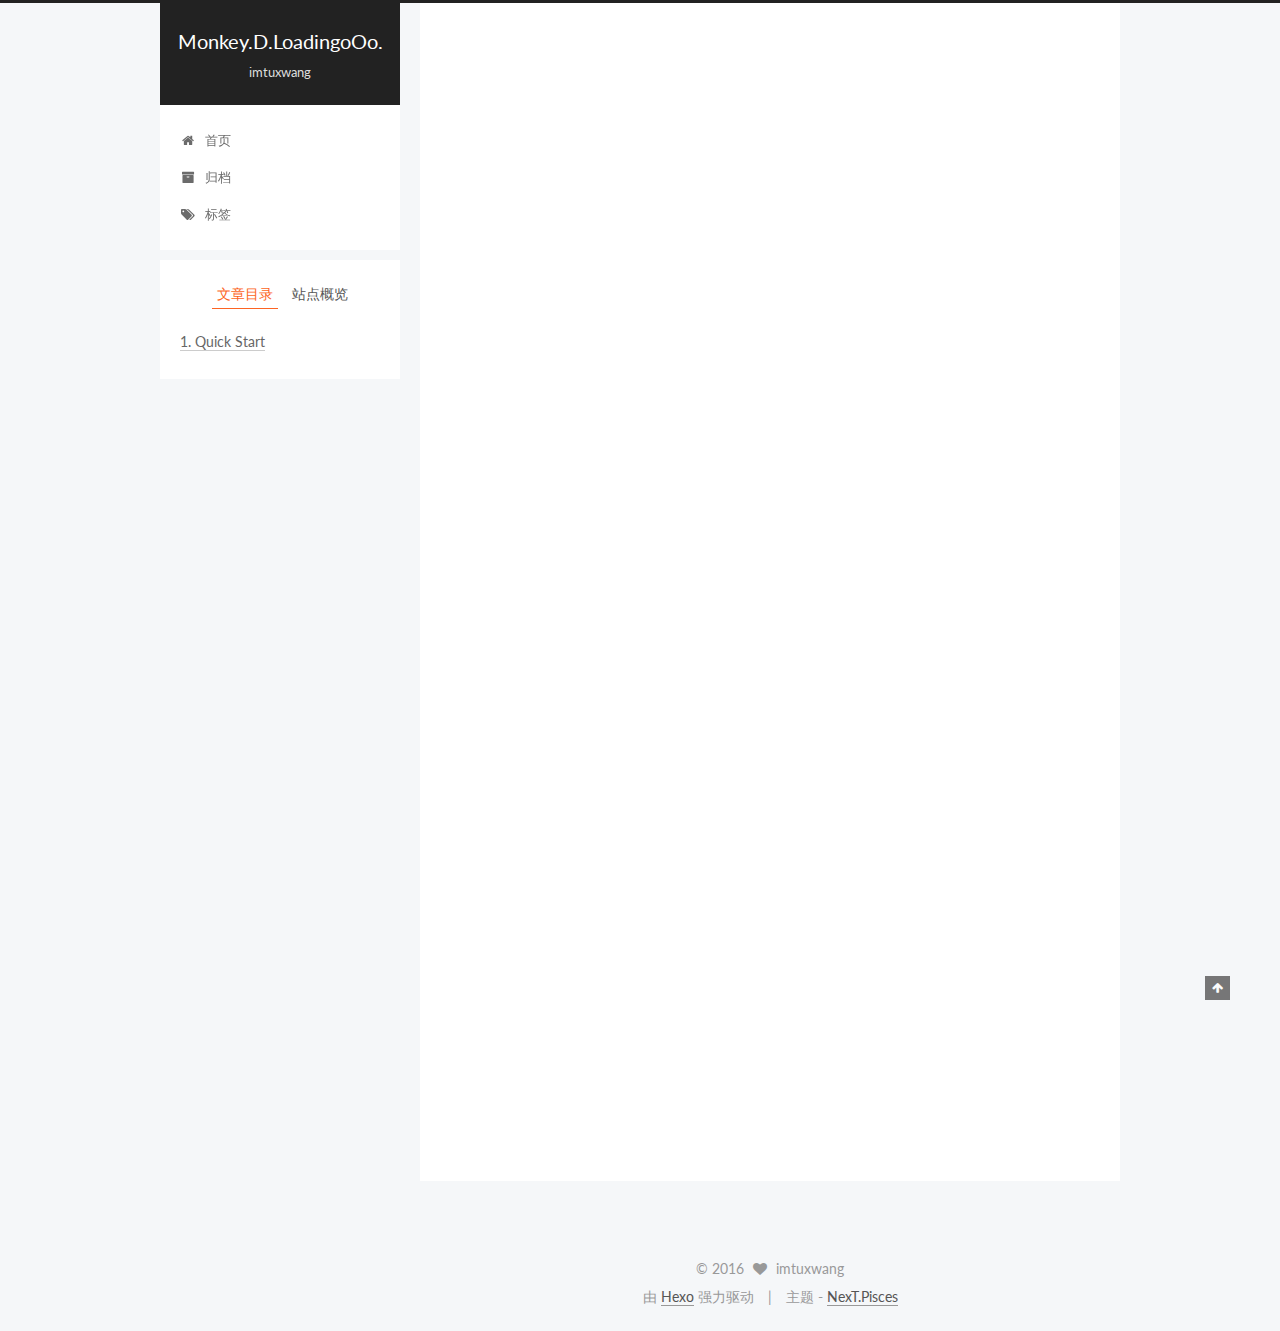
<file: 2016/08/03/hello-world/index.html>
<!doctype html>



  


<html class="theme-next pisces use-motion">
<head>
  <meta charset="UTF-8"/>
<meta http-equiv="X-UA-Compatible" content="IE=edge,chrome=1" />
<meta name="viewport" content="width=device-width, initial-scale=1, maximum-scale=1"/>



<meta http-equiv="Cache-Control" content="no-transform" />
<meta http-equiv="Cache-Control" content="no-siteapp" />












  
  
  <link href="/vendors/fancybox/source/jquery.fancybox.css?v=2.1.5" rel="stylesheet" type="text/css" />




  
  
  
  

  
    
    
  

  

  

  

  

  
    
    
    <link href="//fonts.googleapis.com/css?family=Lato:300,300italic,400,400italic,700,700italic&subset=latin,latin-ext" rel="stylesheet" type="text/css">
  






<link href="/vendors/font-awesome/css/font-awesome.min.css?v=4.4.0" rel="stylesheet" type="text/css" />

<link href="/css/main.css?v=5.0.1" rel="stylesheet" type="text/css" />


  <meta name="keywords" content="Hexo, NexT" />




  


  <link rel="alternate" href="/atom.xml" title="Monkey.D.LoadingoOo." type="application/atom+xml" />




  <link rel="shortcut icon" type="image/x-icon" href="/favicon.ico?v=5.0.1" />






<meta name="description" content="Welcome to Hexo! This is your very first post. Check documentation for more info. If you get any problems when using Hexo, you can find the answer in troubleshooting or you can ask me on GitHub.
Quick">
<meta property="og:type" content="article">
<meta property="og:title" content="Hello World">
<meta property="og:url" content="http://yoursite.com/2016/08/03/hello-world/index.html">
<meta property="og:site_name" content="Monkey.D.LoadingoOo.">
<meta property="og:description" content="Welcome to Hexo! This is your very first post. Check documentation for more info. If you get any problems when using Hexo, you can find the answer in troubleshooting or you can ask me on GitHub.
Quick">
<meta property="og:updated_time" content="2016-08-03T09:57:14.000Z">
<meta name="twitter:card" content="summary">
<meta name="twitter:title" content="Hello World">
<meta name="twitter:description" content="Welcome to Hexo! This is your very first post. Check documentation for more info. If you get any problems when using Hexo, you can find the answer in troubleshooting or you can ask me on GitHub.
Quick">



<script type="text/javascript" id="hexo.configuration">
  var NexT = window.NexT || {};
  var CONFIG = {
    scheme: 'Pisces',
    sidebar: {"position":"left","display":"post"},
    fancybox: true,
    motion: true,
    duoshuo: {
      userId: 0,
      author: '博主'
    }
  };
</script>




  <link rel="canonical" href="http://yoursite.com/2016/08/03/hello-world/"/>

  <title> Hello World | Monkey.D.LoadingoOo. </title>
</head>

<body itemscope itemtype="http://schema.org/WebPage" lang="zh-Hans">

  










  
  
    
  

  <div class="container one-collumn sidebar-position-left page-post-detail ">
    <div class="headband"></div>

    <header id="header" class="header" itemscope itemtype="http://schema.org/WPHeader">
      <div class="header-inner"><div class="site-meta ">
  

  <div class="custom-logo-site-title">
    <a href="/"  class="brand" rel="start">
      <span class="logo-line-before"><i></i></span>
      <span class="site-title">Monkey.D.LoadingoOo.</span>
      <span class="logo-line-after"><i></i></span>
    </a>
  </div>
  <p class="site-subtitle">imtuxwang</p>
</div>

<div class="site-nav-toggle">
  <button>
    <span class="btn-bar"></span>
    <span class="btn-bar"></span>
    <span class="btn-bar"></span>
  </button>
</div>

<nav class="site-nav">
  

  
    <ul id="menu" class="menu">
      
        
        <li class="menu-item menu-item-home">
          <a href="/" rel="section">
            
              <i class="menu-item-icon fa fa-fw fa-home"></i> <br />
            
            首页
          </a>
        </li>
      
        
        <li class="menu-item menu-item-archives">
          <a href="/archives" rel="section">
            
              <i class="menu-item-icon fa fa-fw fa-archive"></i> <br />
            
            归档
          </a>
        </li>
      
        
        <li class="menu-item menu-item-tags">
          <a href="/tags" rel="section">
            
              <i class="menu-item-icon fa fa-fw fa-tags"></i> <br />
            
            标签
          </a>
        </li>
      

      
    </ul>
  

  
</nav>

 </div>
    </header>

    <main id="main" class="main">
      <div class="main-inner">
        <div class="content-wrap">
          <div id="content" class="content">
            

  <div id="posts" class="posts-expand">
    

  
  

  
  
  

  <article class="post post-type-normal " itemscope itemtype="http://schema.org/Article">

    
      <header class="post-header">

        
        
          <h1 class="post-title" itemprop="name headline">
            
            
              
                Hello World
              
            
          </h1>
        

        <div class="post-meta">
          <span class="post-time">
            <span class="post-meta-item-icon">
              <i class="fa fa-calendar-o"></i>
            </span>
            <span class="post-meta-item-text">发表于</span>
            <time itemprop="dateCreated" datetime="2016-08-03T17:57:14+08:00" content="2016-08-03">
              2016-08-03
            </time>
          </span>

          

          
            
          

          

          
          

          
        </div>
      </header>
    


    <div class="post-body" itemprop="articleBody">

      
      

      
        <p>Welcome to <a href="https://hexo.io/" target="_blank" rel="external">Hexo</a>! This is your very first post. Check <a href="https://hexo.io/docs/" target="_blank" rel="external">documentation</a> for more info. If you get any problems when using Hexo, you can find the answer in <a href="https://hexo.io/docs/troubleshooting.html" target="_blank" rel="external">troubleshooting</a> or you can ask me on <a href="https://github.com/hexojs/hexo/issues" target="_blank" rel="external">GitHub</a>.</p>
<h2 id="Quick-Start"><a href="#Quick-Start" class="headerlink" title="Quick Start"></a>Quick Start</h2><h3 id="Create-a-new-post"><a href="#Create-a-new-post" class="headerlink" title="Create a new post"></a>Create a new post</h3><figure class="highlight bash"><table><tr><td class="gutter"><pre><div class="line">1</div></pre></td><td class="code"><pre><div class="line">$ hexo new <span class="string">"My New Post"</span></div></pre></td></tr></table></figure>
<p>More info: <a href="https://hexo.io/docs/writing.html" target="_blank" rel="external">Writing</a></p>
<h3 id="Run-server"><a href="#Run-server" class="headerlink" title="Run server"></a>Run server</h3><figure class="highlight bash"><table><tr><td class="gutter"><pre><div class="line">1</div></pre></td><td class="code"><pre><div class="line">$ hexo server</div></pre></td></tr></table></figure>
<p>More info: <a href="https://hexo.io/docs/server.html" target="_blank" rel="external">Server</a></p>
<h3 id="Generate-static-files"><a href="#Generate-static-files" class="headerlink" title="Generate static files"></a>Generate static files</h3><figure class="highlight bash"><table><tr><td class="gutter"><pre><div class="line">1</div></pre></td><td class="code"><pre><div class="line">$ hexo generate</div></pre></td></tr></table></figure>
<p>More info: <a href="https://hexo.io/docs/generating.html" target="_blank" rel="external">Generating</a></p>
<h3 id="Deploy-to-remote-sites"><a href="#Deploy-to-remote-sites" class="headerlink" title="Deploy to remote sites"></a>Deploy to remote sites</h3><figure class="highlight bash"><table><tr><td class="gutter"><pre><div class="line">1</div></pre></td><td class="code"><pre><div class="line">$ hexo deploy</div></pre></td></tr></table></figure>
<p>More info: <a href="https://hexo.io/docs/deployment.html" target="_blank" rel="external">Deployment</a></p>

      
    </div>

    <div>
      
        

      
    </div>

    <div>
      
        

      
    </div>

    <footer class="post-footer">
      

      

      
      
    </footer>
  </article>



    <div class="post-spread">
      
    </div>
  </div>


          </div>
          


          
  <div class="comments" id="comments">
    
  </div>


        </div>
        
          
  
  <div class="sidebar-toggle">
    <div class="sidebar-toggle-line-wrap">
      <span class="sidebar-toggle-line sidebar-toggle-line-first"></span>
      <span class="sidebar-toggle-line sidebar-toggle-line-middle"></span>
      <span class="sidebar-toggle-line sidebar-toggle-line-last"></span>
    </div>
  </div>

  <aside id="sidebar" class="sidebar">
    <div class="sidebar-inner">

      

      
        <ul class="sidebar-nav motion-element">
          <li class="sidebar-nav-toc sidebar-nav-active" data-target="post-toc-wrap" >
            文章目录
          </li>
          <li class="sidebar-nav-overview" data-target="site-overview">
            站点概览
          </li>
        </ul>
      

      <section class="site-overview sidebar-panel ">
        <div class="site-author motion-element" itemprop="author" itemscope itemtype="http://schema.org/Person">
          <img class="site-author-image" itemprop="image"
               src="/images/avatar.gif"
               alt="imtuxwang" />
          <p class="site-author-name" itemprop="name">imtuxwang</p>
          <p class="site-description motion-element" itemprop="description">Monkey.D.LoadingoOo. Blog</p>
        </div>
        <nav class="site-state motion-element">
          <div class="site-state-item site-state-posts">
            <a href="/archives">
              <span class="site-state-item-count">1</span>
              <span class="site-state-item-name">日志</span>
            </a>
          </div>

          

          

        </nav>

        
          <div class="feed-link motion-element">
            <a href="/atom.xml" rel="alternate">
              <i class="fa fa-rss"></i>
              RSS
            </a>
          </div>
        

        <div class="links-of-author motion-element">
          
        </div>

        
        

        
        

      </section>

      
        <section class="post-toc-wrap motion-element sidebar-panel sidebar-panel-active">
          <div class="post-toc">
            
              
            
            
              <div class="post-toc-content"><ol class="nav"><li class="nav-item nav-level-2"><a class="nav-link" href="#Quick-Start"><span class="nav-number">1.</span> <span class="nav-text">Quick Start</span></a><ol class="nav-child"><li class="nav-item nav-level-3"><a class="nav-link" href="#Create-a-new-post"><span class="nav-number">1.1.</span> <span class="nav-text">Create a new post</span></a></li><li class="nav-item nav-level-3"><a class="nav-link" href="#Run-server"><span class="nav-number">1.2.</span> <span class="nav-text">Run server</span></a></li><li class="nav-item nav-level-3"><a class="nav-link" href="#Generate-static-files"><span class="nav-number">1.3.</span> <span class="nav-text">Generate static files</span></a></li><li class="nav-item nav-level-3"><a class="nav-link" href="#Deploy-to-remote-sites"><span class="nav-number">1.4.</span> <span class="nav-text">Deploy to remote sites</span></a></li></ol></li></ol></div>
            
          </div>
        </section>
      

    </div>
  </aside>


        
      </div>
    </main>

    <footer id="footer" class="footer">
      <div class="footer-inner">
        <div class="copyright" >
  
  &copy; 
  <span itemprop="copyrightYear">2016</span>
  <span class="with-love">
    <i class="fa fa-heart"></i>
  </span>
  <span class="author" itemprop="copyrightHolder">imtuxwang</span>
</div>

<div class="powered-by">
  由 <a class="theme-link" href="https://hexo.io">Hexo</a> 强力驱动
</div>

<div class="theme-info">
  主题 -
  <a class="theme-link" href="https://github.com/iissnan/hexo-theme-next">
    NexT.Pisces
  </a>
</div>

        

        
      </div>
    </footer>

    <div class="back-to-top">
      <i class="fa fa-arrow-up"></i>
    </div>
  </div>

  

<script type="text/javascript">
  if (Object.prototype.toString.call(window.Promise) !== '[object Function]') {
    window.Promise = null;
  }
</script>









  



  
  <script type="text/javascript" src="/vendors/jquery/index.js?v=2.1.3"></script>

  
  <script type="text/javascript" src="/vendors/fastclick/lib/fastclick.min.js?v=1.0.6"></script>

  
  <script type="text/javascript" src="/vendors/jquery_lazyload/jquery.lazyload.js?v=1.9.7"></script>

  
  <script type="text/javascript" src="/vendors/velocity/velocity.min.js?v=1.2.1"></script>

  
  <script type="text/javascript" src="/vendors/velocity/velocity.ui.min.js?v=1.2.1"></script>

  
  <script type="text/javascript" src="/vendors/fancybox/source/jquery.fancybox.pack.js?v=2.1.5"></script>


  


  <script type="text/javascript" src="/js/src/utils.js?v=5.0.1"></script>

  <script type="text/javascript" src="/js/src/motion.js?v=5.0.1"></script>



  
  


  <script type="text/javascript" src="/js/src/affix.js?v=5.0.1"></script>

  <script type="text/javascript" src="/js/src/schemes/pisces.js?v=5.0.1"></script>



  
  <script type="text/javascript" src="/js/src/scrollspy.js?v=5.0.1"></script>
<script type="text/javascript" src="/js/src/post-details.js?v=5.0.1"></script>



  


  <script type="text/javascript" src="/js/src/bootstrap.js?v=5.0.1"></script>



  



  




  
  

  

  

  

</body>
</html>
</file>
<file: css/main.css>
/* normalize.css v3.0.2 | MIT License | git.io/normalize */
html {
  font-family: sans-serif; /* 1 */
  -ms-text-size-adjust: 100%; /* 2 */
  -webkit-text-size-adjust: 100%; /* 2 */
}
body {
  margin: 0;
}
article,
aside,
details,
figcaption,
figure,
footer,
header,
hgroup,
main,
menu,
nav,
section,
summary {
  display: block;
}
audio,
canvas,
progress,
video {
  display: inline-block; /* 1 */
  vertical-align: baseline; /* 2 */
}
audio:not([controls]) {
  display: none;
  height: 0;
}
[hidden],
template {
  display: none;
}
a {
  background-color: transparent;
}
a:active,
a:hover {
  outline: 0;
}
abbr[title] {
  border-bottom: 1px dotted;
}
b,
strong {
  font-weight: bold;
}
dfn {
  font-style: italic;
}
h1 {
  font-size: 2em;
  margin: 0.67em 0;
}
mark {
  background: #ff0;
  color: #000;
}
small {
  font-size: 80%;
}
sub,
sup {
  font-size: 75%;
  line-height: 0;
  position: relative;
  vertical-align: baseline;
}
sup {
  top: -0.5em;
}
sub {
  bottom: -0.25em;
}
img {
  border: 0;
}
svg:not(:root) {
  overflow: hidden;
}
figure {
  margin: 1em 40px;
}
hr {
  -moz-box-sizing: content-box;
  box-sizing: content-box;
  height: 0;
}
pre {
  overflow: auto;
}
code,
kbd,
pre,
samp {
  font-family: monospace, monospace;
  font-size: 1em;
}
button,
input,
optgroup,
select,
textarea {
  color: inherit; /* 1 */
  font: inherit; /* 2 */
  margin: 0; /* 3 */
}
button {
  overflow: visible;
}
button,
select {
  text-transform: none;
}
button,
html input[type="button"],
input[type="reset"],
input[type="submit"] {
  -webkit-appearance: button; /* 2 */
  cursor: pointer; /* 3 */
}
button[disabled],
html input[disabled] {
  cursor: default;
}
button::-moz-focus-inner,
input::-moz-focus-inner {
  border: 0;
  padding: 0;
}
input {
  line-height: normal;
}
input[type="checkbox"],
input[type="radio"] {
  box-sizing: border-box; /* 1 */
  padding: 0; /* 2 */
}
input[type="number"]::-webkit-inner-spin-button,
input[type="number"]::-webkit-outer-spin-button {
  height: auto;
}
input[type="search"] {
  -webkit-appearance: textfield; /* 1 */
  -moz-box-sizing: content-box;
  -webkit-box-sizing: content-box; /* 2 */
  box-sizing: content-box;
}
input[type="search"]::-webkit-search-cancel-button,
input[type="search"]::-webkit-search-decoration {
  -webkit-appearance: none;
}
fieldset {
  border: 1px solid #c0c0c0;
  margin: 0 2px;
  padding: 0.35em 0.625em 0.75em;
}
legend {
  border: 0; /* 1 */
  padding: 0; /* 2 */
}
textarea {
  overflow: auto;
}
optgroup {
  font-weight: bold;
}
table {
  border-collapse: collapse;
  border-spacing: 0;
}
td,
th {
  padding: 0;
}
::selection {
  background: #262a30;
  color: #fff;
}
body {
  position: relative;
  font-family: 'Lato', "PingFang SC", "Microsoft YaHei", sans-serif;
  font-size: 14px;
  line-height: 2;
  color: #555;
  background: #fff;
}
@media (max-width: 767px) {
  body {
    padding-right: 0 !important;
  }
}
@media (min-width: 768px) and (max-width: 991px) {
  body {
    padding-right: 0 !important;
  }
}
@media (min-width: 1600px) {
  body {
    font-size: 16px;
  }
}
h1,
h2,
h3,
h4,
h5,
h6 {
  margin: 0;
  padding: 0;
  font-weight: bold;
  line-height: 1.5;
  font-family: 'Lato', "PingFang SC", "Microsoft YaHei", sans-serif;
}
h2,
h3,
h4,
h5,
h6 {
  margin: 20px 0 15px;
}
h1 {
  font-size: 22px;
}
@media (max-width: 767px) {
  h1 {
    font-size: 18px;
  }
}
h2 {
  font-size: 20px;
}
@media (max-width: 767px) {
  h2 {
    font-size: 16px;
  }
}
h3 {
  font-size: 18px;
}
@media (max-width: 767px) {
  h3 {
    font-size: 14px;
  }
}
h4 {
  font-size: 16px;
}
@media (max-width: 767px) {
  h4 {
    font-size: 12px;
  }
}
h5 {
  font-size: 14px;
}
@media (max-width: 767px) {
  h5 {
    font-size: 10px;
  }
}
h6 {
  font-size: 12px;
}
@media (max-width: 767px) {
  h6 {
    font-size: 8px;
  }
}
p {
  margin: 0 0 25px 0;
}
a {
  color: #555;
  text-decoration: none;
  border-bottom: 1px solid #999;
  word-wrap: break-word;
}
a:hover {
  color: #222;
  border-bottom-color: #222;
}
ul {
  list-style: none;
}
blockquote {
  margin: 0;
  padding: 0;
}
img {
  display: block;
  margin: auto;
  max-width: 100%;
  height: auto;
}
hr {
  margin: 40px 0;
  height: 3px;
  border: none;
  background-color: #ddd;
  background-image: repeating-linear-gradient(-45deg, #fff, #fff 4px, transparent 4px, transparent 8px);
}
blockquote {
  padding: 0 15px;
  color: #666;
  border-left: 4px solid #ddd;
}
blockquote cite::before {
  content: "-";
  padding: 0 5px;
}
dt {
  font-weight: 700;
}
dd {
  margin: 0;
  padding: 0;
}
.text-left {
  text-align: left;
}
.text-center {
  text-align: center;
}
.text-right {
  text-align: right;
}
.text-justify {
  text-align: justify;
}
.text-nowrap {
  white-space: nowrap;
}
.text-lowercase {
  text-transform: lowercase;
}
.text-uppercase {
  text-transform: uppercase;
}
.text-capitalize {
  text-transform: capitalize;
}
.center-block {
  display: block;
  margin-left: auto;
  margin-right: auto;
}
.clearfix:before,
.clearfix:after {
  content: " ";
  display: table;
}
.clearfix:after {
  clear: both;
}
.pullquote {
  width: 45%;
}
.pullquote.left {
  float: left;
  margin-left: 5px;
  margin-right: 10px;
}
.pullquote.right {
  float: right;
  margin-left: 10px;
  margin-right: 5px;
}
.affix.affix.affix {
  position: fixed;
}
.translation {
  margin-top: -20px;
  font-size: 14px;
  color: #999;
}
.scrollbar-measure {
  width: 100px;
  height: 100px;
  overflow: scroll;
  position: absolute;
  top: -9999px;
}
.use-motion .motion-element {
  opacity: 0;
}
#local-search-input {
  padding: 3px;
  border: none;
  text-indent: 14px;
  border-radius: 0;
  width: 140px;
  outline: none;
  border-bottom: 1px solid #999;
  background: inherit;
  opacity: 0.5;
}
#local-search-input:focus {
  opacity: 1;
}
.search-icon {
  position: absolute;
  top: 9px;
}
table {
  margin: 20px 0;
  width: 100%;
  border-collapse: collapse;
  border-spacing: 0;
  border: 1px solid #ddd;
  font-size: 14px;
  table-layout: fixed;
  word-wrap: break-all;
}
table>tbody>tr:nth-of-type(odd) {
  background-color: #f9f9f9;
}
table>tbody>tr:hover {
  background-color: #f5f5f5;
}
caption,
th,
td {
  padding: 8px;
  text-align: left;
  vertical-align: middle;
  font-weight: normal;
}
th,
td {
  border-bottom: 3px solid #ddd;
  border-right: 1px solid #eee;
}
th {
  padding-bottom: 10px;
  font-weight: 700;
}
td {
  border-bottom-width: 1px;
}
html,
body {
  height: 100%;
}
.container {
  position: relative;
  min-height: 100%;
}
.header-inner {
  margin: 0 auto;
  padding: 100px 0 70px;
  width: 700px;
}
@media (min-width: 1600px) {
  .container .header-inner {
    width: 900px;
  }
}
.main {
  padding-bottom: 150px;
}
.main-inner {
  margin: 0 auto;
  width: 700px;
}
@media (min-width: 1600px) {
  .container .main-inner {
    width: 900px;
  }
}
.footer {
  position: absolute;
  left: 0;
  bottom: 0;
  width: 100%;
  min-height: 50px;
}
.footer-inner {
  box-sizing: border-box;
  margin: 20px auto;
  width: 700px;
}
@media (min-width: 1600px) {
  .container .footer-inner {
    width: 900px;
  }
}
pre,
.highlight {
  overflow: auto;
  margin: 20px 0;
  padding: 15px;
  font-size: 13px;
  color: #4d4d4c;
  background: #f7f7f7;
  line-height: 1.6;
}
pre,
code {
  font-family: consolas, Menlo, "PingFang SC", "Microsoft YaHei", monospace;
}
code {
  padding: 2px 4px;
  word-break: break-all;
  color: #555;
  background: #eee;
  border-radius: 4px;
  font-size: 13px;
}
pre code {
  padding: 0;
  color: #4d4d4c;
  background: none;
  text-shadow: none;
}
.highlight pre {
  border: none;
  margin: 0;
  padding: 1px;
}
.highlight table {
  margin: 0;
  width: auto;
  border: none;
}
.highlight td {
  border: none;
  padding: 0;
}
.highlight figcaption {
  font-size: 1em;
  color: #4d4d4c;
  line-height: 1em;
  margin-bottom: 1em;
}
.highlight figcaption:before,
.highlight figcaption:after {
  content: " ";
  display: table;
}
.highlight figcaption:after {
  clear: both;
}
.highlight figcaption a {
  float: right;
  color: #4d4d4c;
}
.highlight figcaption a:hover {
  border-bottom-color: #4d4d4c;
}
.highlight .gutter pre {
  color: #666;
  text-align: right;
  padding-right: 20px;
}
.highlight .line {
  height: 20px;
}
.gist table {
  width: auto;
}
.gist table td {
  border: none;
}
pre .comment {
  color: #8e908c;
}
pre .variable,
pre .attribute,
pre .tag,
pre .regexp,
pre .ruby .constant,
pre .xml .tag .title,
pre .xml .pi,
pre .xml .doctype,
pre .html .doctype,
pre .css .id,
pre .css .class,
pre .css .pseudo {
  color: #c82829;
}
pre .number,
pre .preprocessor,
pre .built_in,
pre .literal,
pre .params,
pre .constant,
pre .command {
  color: #f5871f;
}
pre .ruby .class .title,
pre .css .rules .attribute,
pre .string,
pre .value,
pre .inheritance,
pre .header,
pre .ruby .symbol,
pre .xml .cdata,
pre .special,
pre .number,
pre .formula {
  color: #718c00;
}
pre .title,
pre .css .hexcolor {
  color: #3e999f;
}
pre .function,
pre .python .decorator,
pre .python .title,
pre .ruby .function .title,
pre .ruby .title .keyword,
pre .perl .sub,
pre .javascript .title,
pre .coffeescript .title {
  color: #4271ae;
}
pre .keyword,
pre .javascript .function {
  color: #8959a8;
}
.full-image.full-image.full-image {
  border: none;
  max-width: 100%;
  width: auto;
  margin: 20px auto;
}
@media (min-width: 992px) {
  .full-image.full-image.full-image {
    max-width: none;
    width: 126%;
    margin: 0 -13%;
  }
}
.blockquote-center,
.page-home .post-type-quote blockquote,
.page-post-detail .post-type-quote blockquote {
  position: relative;
  margin: 40px 0;
  padding: 0;
  border-left: none;
  text-align: center;
}
.blockquote-center::before,
.page-home .post-type-quote blockquote::before,
.page-post-detail .post-type-quote blockquote::before,
.blockquote-center::after,
.page-home .post-type-quote blockquote::after,
.page-post-detail .post-type-quote blockquote::after {
  position: absolute;
  content: ' ';
  display: block;
  width: 100%;
  height: 24px;
  opacity: 0.2;
  background-repeat: no-repeat;
  background-position: 0 -6px;
  background-size: 22px 22px;
}
.blockquote-center::before,
.page-home .post-type-quote blockquote::before,
.page-post-detail .post-type-quote blockquote::before {
  top: -20px;
  background-image: url("../images/quote-l.svg");
  border-top: 1px solid #ccc;
}
.blockquote-center::after,
.page-home .post-type-quote blockquote::after,
.page-post-detail .post-type-quote blockquote::after {
  bottom: -20px;
  background-image: url("../images/quote-r.svg");
  border-bottom: 1px solid #ccc;
  background-position: 100% 8px;
}
.blockquote-center p,
.page-home .post-type-quote blockquote p,
.page-post-detail .post-type-quote blockquote p,
.blockquote-center div,
.page-home .post-type-quote blockquote div,
.page-post-detail .post-type-quote blockquote div {
  text-align: center;
}
.post .post-body .group-picture img {
  box-sizing: border-box;
  padding: 0 3px;
  border: none;
}
.post .group-picture-row {
  overflow: hidden;
  margin-top: 6px;
}
.post .group-picture-row:first-child {
  margin-top: 0;
}
.post .group-picture-column {
  float: left;
}
.page-post-detail .post-body .group-picture-column {
  float: none;
  margin-top: 10px;
  width: auto !important;
}
.page-post-detail .post-body .group-picture-column img {
  margin: 0 auto;
}
.page-archive .group-picture-container {
  overflow: hidden;
}
.page-archive .group-picture-row {
  float: left;
}
.page-archive .group-picture-row:first-child {
  margin-top: 6px;
}
.page-archive .group-picture-column {
  max-width: 150px;
  max-height: 150px;
}
.btn {
  display: inline-block;
  padding: 0 20px;
  font-size: 14px;
  color: #fff;
  background: #222;
  border: 2px solid #555;
  text-decoration: none;
  border-radius: 0;
  transition-property: background-color;
  transition-duration: 0.2s;
  transition-timing-function: ease-in-out;
  transition-delay: 0s;
}
.btn:hover,
.post-more-link .btn:hover {
  border-color: #222;
  color: #fff;
  background: #222;
}
.btn-bar {
  display: block;
  width: 22px;
  height: 2px;
  background: #555;
  border-radius: 1px;
}
.btn-bar+.btn-bar {
  margin-top: 4px;
}
.pagination {
  margin: 120px 0 40px;
  text-align: center;
  border-top: 1px solid #eee;
}
.page-number-basic,
.pagination .prev,
.pagination .next,
.pagination .page-number,
.pagination .space {
  display: inline-block;
  position: relative;
  top: -1px;
  margin: 0 10px;
  padding: 0 10px;
  line-height: 30px;
}
@media (max-width: 767px) {
  .page-number-basic,
  .pagination .prev,
  .pagination .next,
  .pagination .page-number,
  .pagination .space {
    margin: 0 5px;
  }
}
.pagination .prev,
.pagination .next,
.pagination .page-number {
  border-bottom: 0;
  border-top: 1px solid #eee;
  transition-property: border-color;
  transition-duration: 0.2s;
  transition-timing-function: ease-in-out;
  transition-delay: 0s;
}
.pagination .prev:hover,
.pagination .next:hover,
.pagination .page-number:hover {
  border-top-color: #222;
}
.pagination .space {
  padding: 0;
  margin: 0;
}
.pagination .prev {
  margin-left: 0;
}
.pagination .next {
  margin-right: 0;
}
.pagination .page-number.current {
  color: #fff;
  background: #ccc;
  border-top-color: #ccc;
}
@media (max-width: 767px) {
  .pagination {
    border-top: none;
  }
  .pagination .prev,
  .pagination .next,
  .pagination .page-number {
    margin-bottom: 10px;
    border-top: 0;
    border-bottom: 1px solid #eee;
  }
  .pagination .prev:hover,
  .pagination .next:hover,
  .pagination .page-number:hover {
    border-bottom-color: #222;
  }
}
.comments {
  margin: 60px 20px 0;
}
.tag-cloud {
  text-align: center;
}
.tag-cloud a {
  display: inline-block;
  margin: 10px;
}
.back-to-top {
  box-sizing: border-box;
  position: fixed;
  bottom: -100px;
  right: 50px;
  z-index: 1050;
  padding: 0 6px;
  width: 25px;
  background: #222;
  font-size: 12px;
  opacity: 0.6;
  color: #fff;
  cursor: pointer;
  text-align: center;
  -webkit-transform: translateZ(0);
  transition-property: bottom;
  transition-duration: 0.2s;
  transition-timing-function: ease-in-out;
  transition-delay: 0s;
}
@media (max-width: 767px) {
  .back-to-top {
    display: none;
  }
}
@media (min-width: 768px) and (max-width: 991px) {
  .back-to-top {
    display: none;
  }
}
.back-to-top.back-to-top-on {
  bottom: 40px;
}
.header {
  background: #fff;
}
.header-inner {
  position: relative;
}
.headband {
  height: 3px;
  background: #222;
}
.site-meta {
  margin: 0;
  text-align: center;
}
@media (max-width: 767px) {
  .site-meta {
    text-align: center;
  }
}
.brand {
  position: relative;
  display: inline-block;
  padding: 0 40px;
  color: #fff;
  background: #222;
  border-bottom: none;
}
.brand:hover {
  color: #fff;
}
.logo {
  display: inline-block;
  margin-right: 5px;
  line-height: 36px;
  vertical-align: top;
}
.site-title {
  display: inline-block;
  vertical-align: top;
  line-height: 36px;
  font-size: 20px;
  font-weight: normal;
  font-family: 'Lato', "PingFang SC", "Microsoft YaHei", sans-serif;
}
.site-subtitle {
  margin-top: 10px;
  font-size: 13px;
  color: #ddd;
}
.use-motion .brand {
  opacity: 0;
}
.use-motion .logo,
.use-motion .site-title,
.use-motion .site-subtitle {
  opacity: 0;
  position: relative;
  top: -10px;
}
.site-nav-toggle {
  display: none;
  position: absolute;
  top: 10px;
  left: 10px;
}
@media (max-width: 767px) {
  .site-nav-toggle {
    display: block;
  }
}
.site-nav-toggle button {
  margin-top: 2px;
  padding: 9px 10px;
  background: transparent;
  border: none;
}
@media (max-width: 767px) {
  .site-nav {
    display: none;
    margin: 0 -10px;
    padding: 0 10px;
    clear: both;
    border-top: 1px solid #ddd;
  }
}
@media (min-width: 768px) and (max-width: 991px) {
  .site-nav {
    display: block !important;
  }
}
@media (min-width: 992px) {
  .site-nav {
    display: block !important;
  }
}
.menu {
  margin-top: 20px;
  padding-left: 0;
  text-align: center;
}
.menu .menu-item {
  display: inline-block;
  margin: 0 10px;
}
@media screen and (max-width: 767px) {
  .menu .menu-item {
    margin-top: 10px;
  }
}
.menu .menu-item a {
  display: block;
  font-size: 13px;
  text-transform: capitalize;
  line-height: inherit;
  border-bottom: 1px solid transparent;
  transition-property: border-color;
  transition-duration: 0.2s;
  transition-timing-function: ease-in-out;
  transition-delay: 0s;
}
.menu .menu-item a:hover,
.menu-item-active a {
  border-bottom-color: #222;
}
.menu .menu-item .fa {
  margin-right: 5px;
}
.use-motion .menu-item {
  opacity: 0;
}
.post-body {
  font-family: 'Lato', "PingFang SC", "Microsoft YaHei", sans-serif;
}
@media (max-width: 767px) {
  .post-body {
    word-break: break-word;
  }
}
.post-body .fancybox img {
  display: block !important;
  margin: 0 auto;
  cursor: pointer;
  cursor: zoom-in;
  cursor: -webkit-zoom-in;
}
.post-body .image-caption,
.post-body .figure .caption {
  margin: 10px auto 15px;
  text-align: center;
  font-size: 14px;
  color: #999;
  font-weight: bold;
  line-height: 1;
}
.post-sticky-flag {
  display: inline-block;
  font-size: 16px;
  -ms-transform: rotate(30deg);
  -webkit-transform: rotate(30deg);
  -moz-transform: rotate(30deg);
  -ms-transform: rotate(30deg);
  -o-transform: rotate(30deg);
  transform: rotate(30deg);
}
.posts-expand {
  padding-top: 40px;
}
@media (max-width: 767px) {
  .posts-expand {
    margin: 0 20px;
  }
  .post-body pre,
  .post-body .highlight {
    padding: 10px;
  }
  .post-body pre .gutter pre,
  .post-body .highlight .gutter pre {
    padding-right: 10px;
  }
}
@media (min-width: 992px) {
  .posts-expand .post-body {
    text-align: justify;
  }
}
.posts-expand .post-body h2,
.posts-expand .post-body h3,
.posts-expand .post-body h4,
.posts-expand .post-body h5,
.posts-expand .post-body h6 {
  padding-top: 10px;
}
.posts-expand .post-body h2 .header-anchor,
.posts-expand .post-body h3 .header-anchor,
.posts-expand .post-body h4 .header-anchor,
.posts-expand .post-body h5 .header-anchor,
.posts-expand .post-body h6 .header-anchor {
  float: right;
  margin-left: 10px;
  color: #ccc;
  border-bottom-style: none;
  visibility: hidden;
}
.posts-expand .post-body h2 .header-anchor:hover,
.posts-expand .post-body h3 .header-anchor:hover,
.posts-expand .post-body h4 .header-anchor:hover,
.posts-expand .post-body h5 .header-anchor:hover,
.posts-expand .post-body h6 .header-anchor:hover {
  color: inherit;
}
.posts-expand .post-body h2:hover .header-anchor,
.posts-expand .post-body h3:hover .header-anchor,
.posts-expand .post-body h4:hover .header-anchor,
.posts-expand .post-body h5:hover .header-anchor,
.posts-expand .post-body h6:hover .header-anchor {
  visibility: visible;
}
.posts-expand .post-body ul li {
  list-style: circle;
}
.posts-expand .post-body img {
  box-sizing: border-box;
  margin: auto;
  padding: 3px;
  border: 1px solid #ddd;
}
.posts-expand .fancybox img {
  margin: 0 auto;
}
@media (max-width: 767px) {
  .posts-collapse {
    margin: 0 20px;
  }
  .posts-collapse .post-title,
  .posts-collapse .post-meta {
    display: block;
    width: auto;
    text-align: left;
  }
}
.posts-collapse {
  position: relative;
  z-index: 1010;
  margin-left: 55px;
}
.posts-collapse::after {
  content: " ";
  position: absolute;
  top: 20px;
  left: 0;
  margin-left: -2px;
  width: 4px;
  height: 100%;
  background: #f5f5f5;
  z-index: -1;
}
@media (max-width: 767px) {
  .posts-collapse {
    margin: 0 20px;
  }
}
.posts-collapse .collection-title {
  position: relative;
  margin: 60px 0;
}
.posts-collapse .collection-title h2 {
  margin-left: 20px;
}
.posts-collapse .collection-title small {
  color: #bbb;
}
.posts-collapse .collection-title::before {
  content: " ";
  position: absolute;
  left: 0;
  top: 50%;
  margin-left: -4px;
  margin-top: -4px;
  width: 8px;
  height: 8px;
  background: #bbb;
  border-radius: 50%;
}
.posts-collapse .post {
  margin: 30px 0;
}
.posts-collapse .post-header {
  position: relative;
  transition-duration: 0.2s;
  transition-timing-function: ease-in-out;
  transition-delay: 0s;
  transition-property: border;
  border-bottom: 1px dashed #ccc;
}
.posts-collapse .post-header::before {
  content: " ";
  position: absolute;
  left: 0;
  top: 12px;
  width: 6px;
  height: 6px;
  margin-left: -4px;
  background: #bbb;
  border-radius: 50%;
  border: 1px solid #fff;
  transition-duration: 0.2s;
  transition-timing-function: ease-in-out;
  transition-delay: 0s;
  transition-property: background;
}
.posts-collapse .post-header:hover {
  border-bottom-color: #666;
}
.posts-collapse .post-header:hover::before {
  background: #222;
}
.posts-collapse .post-meta {
  position: absolute;
  font-size: 12px;
  left: 20px;
  top: 5px;
}
.posts-collapse .post-comments-count {
  display: none;
}
.posts-collapse .post-title {
  margin-left: 60px;
  font-size: 16px;
  font-weight: normal;
  line-height: inherit;
}
.posts-collapse .post-title::after {
  margin-left: 3px;
  opacity: 0.6;
}
.posts-collapse .post-title a {
  color: #666;
  border-bottom: none;
}
.page-home .post-type-quote .post-header,
.page-post-detail .post-type-quote .post-header,
.page-home .post-type-quote .post-tags,
.page-post-detail .post-type-quote .post-tags {
  display: none;
}
.posts-expand .post-title {
  font-size: 26px;
  text-align: center;
  word-break: break-word;
  font-weight: 300;
}
@media (max-width: 767px) {
  .posts-expand .post-title {
    font-size: 22px;
  }
}
.posts-expand .post-title-link {
  display: inline-block;
  position: relative;
  color: #555;
  border-bottom: none;
  line-height: 1.2;
  vertical-align: top;
}
.posts-expand .post-title-link::before {
  content: "";
  position: absolute;
  width: 100%;
  height: 2px;
  bottom: 0;
  left: 0;
  background-color: #000;
  visibility: hidden;
  -webkit-transform: scaleX(0);
  -moz-transform: scaleX(0);
  -ms-transform: scaleX(0);
  -o-transform: scaleX(0);
  transform: scaleX(0);
  transition-duration: 0.2s;
  transition-timing-function: ease-in-out;
  transition-delay: 0s;
}
.posts-expand .post-title-link:hover::before {
  visibility: visible;
  -webkit-transform: scaleX(1);
  -moz-transform: scaleX(1);
  -ms-transform: scaleX(1);
  -o-transform: scaleX(1);
  transform: scaleX(1);
}
.posts-expand .post-title-link .fa {
  font-size: 16px;
}
.posts-expand .post-meta {
  margin: 3px 0 60px 0;
  color: #999;
  font-family: 'Lato', "PingFang SC", "Microsoft YaHei", sans-serif;
  font-size: 12px;
  text-align: center;
}
.posts-expand .post-meta .post-category-list {
  display: inline-block;
  margin: 0;
  padding: 3px;
}
.posts-expand .post-meta .post-category-list-link {
  color: #999;
}
.post-meta-item-icon {
  display: none;
  margin-right: 3px;
}
@media (min-width: 768px) and (max-width: 991px) {
  .post-meta-item-icon {
    display: inline-block;
  }
}
@media (max-width: 767px) {
  .post-meta-item-icon {
    display: inline-block;
  }
}
@media (min-width: 768px) and (max-width: 991px) {
  .post-meta-item-text {
    display: none;
  }
}
@media (max-width: 767px) {
  .post-meta-item-text {
    display: none;
  }
}
@media (max-width: 767px) {
  .posts-expand .post-comments-count {
    display: none;
  }
}
.post-more-link {
  margin-top: 50px;
}
.post-more-link .btn {
  color: #555;
  font-size: 14px;
  background: #fff;
  border-radius: 2px;
  line-height: 2;
}
.posts-expand .post-tags {
  margin-top: 40px;
  text-align: center;
}
.posts-expand .post-tags a {
  display: inline-block;
  margin-right: 10px;
  font-size: 13px;
}
.post-nav {
  overflow: hidden;
  margin-top: 60px;
  padding: 10px;
  white-space: nowrap;
  border-top: 1px solid #eee;
}
.post-nav-item {
  display: inline-block;
  width: 50%;
  white-space: normal;
}
.post-nav-item a {
  position: relative;
  display: inline-block;
  line-height: 25px;
  font-size: 14px;
  color: #555;
  border-bottom: none;
}
.post-nav-item a:hover {
  color: #222;
  border-bottom: none;
}
.post-nav-item a:active {
  top: 2px;
}
.post-nav-item a i {
  font-size: 12px;
}
.post-nav-prev {
  text-align: right;
}
.posts-expand .post-eof {
  display: block;
  margin: 80px auto 60px;
  width: 8%;
  height: 1px;
  background: #ccc;
  text-align: center;
}
.post:last-child .post-eof.post-eof.post-eof {
  display: none;
}
.post-gallery {
  display: table;
  table-layout: fixed;
  width: 100%;
  border-collapse: separate;
}
.post-gallery-row {
  display: table-row;
}
.post-gallery .post-gallery-img {
  display: table-cell;
  text-align: center;
  vertical-align: middle;
  border: none;
}
.post-gallery .post-gallery-img img {
  max-width: 100%;
  max-height: 100%;
  border: none;
}
.fancybox-close,
.fancybox-close:hover {
  border: none;
}
.sidebar {
  position: fixed;
  right: 0;
  top: 0;
  bottom: 0;
  width: 0;
  z-index: 1040;
  box-shadow: inset 0 2px 6px #000;
  background: #222;
  -webkit-transform: translateZ(0);
}
.sidebar a {
  color: #999;
  border-bottom-color: #555;
}
.sidebar a:hover {
  color: #eee;
}
@media (min-width: 768px) and (max-width: 991px) {
  .sidebar {
    display: none !important;
  }
}
@media (max-width: 767px) {
  .sidebar {
    display: none !important;
  }
}
.sidebar-inner {
  position: relative;
  padding: 20px 10px;
  color: #999;
  text-align: center;
}
.sidebar-toggle {
  position: fixed;
  right: 50px;
  bottom: 45px;
  width: 15px;
  height: 15px;
  padding: 5px;
  background: #222;
  line-height: 0;
  z-index: 1050;
  cursor: pointer;
  -webkit-transform: translateZ(0);
}
@media (min-width: 768px) and (max-width: 991px) {
  .sidebar-toggle {
    display: none;
  }
}
@media (max-width: 767px) {
  .sidebar-toggle {
    display: none;
  }
}
.sidebar-toggle-line {
  position: relative;
  display: inline-block;
  vertical-align: top;
  height: 2px;
  width: 100%;
  background: #fff;
  margin-top: 3px;
}
.sidebar-toggle-line:first-child {
  margin-top: 0;
}
.site-author-image {
  display: block;
  margin: 0 auto;
  padding: 2px;
  max-width: 120px;
  height: auto;
  border: 1px solid #eee;
}
.site-author-name {
  margin: 0;
  text-align: center;
  color: #222;
  font-weight: 600;
}
.site-description {
  margin-top: 0;
  text-align: center;
  font-size: 13px;
  color: #999;
}
.site-state {
  overflow: hidden;
  line-height: 1.4;
  white-space: nowrap;
  text-align: center;
}
.site-state-item {
  display: inline-block;
  padding: 0 15px;
  border-left: 1px solid #eee;
}
.site-state-item:first-child {
  border-left: none;
}
.site-state-item a {
  border-bottom: none;
}
.site-state-item-count {
  display: block;
  text-align: center;
  color: inherit;
  font-weight: 600;
  font-size: 16px;
}
.site-state-item-name {
  font-size: 13px;
  color: #999;
}
.feed-link {
  margin-top: 20px;
}
.feed-link a {
  display: inline-block;
  padding: 0 15px;
  color: #fc6423;
  border: 1px solid #fc6423;
  border-radius: 4px;
}
.feed-link a i {
  color: #fc6423;
  font-size: 14px;
}
.feed-link a:hover {
  color: #fff;
  background: #fc6423;
}
.feed-link a:hover i {
  color: #fff;
}
.links-of-author {
  margin-top: 20px;
}
.links-of-author a {
  display: inline-block;
  vertical-align: middle;
  margin-right: 10px;
  margin-bottom: 10px;
  border-bottom-color: #555;
  font-size: 13px;
}
.links-of-author a:before {
  display: inline-block;
  vertical-align: middle;
  margin-right: 3px;
  content: " ";
  width: 4px;
  height: 4px;
  border-radius: 50%;
  background: #3ebfff;
}
.links-of-blogroll {
  font-size: 13px;
}
.links-of-blogroll-title {
  margin-top: 20px;
  font-size: 14px;
  font-weight: 600;
}
.links-of-blogroll-list {
  margin: 0;
  padding: 0;
}
.links-of-blogroll-item {
  padding: 2px 10px;
}
.sidebar-nav {
  margin: 0 0 20px;
  padding-left: 0;
}
.sidebar-nav li {
  display: inline-block;
  cursor: pointer;
  border-bottom: 1px solid transparent;
  font-size: 14px;
  color: #555;
}
.sidebar-nav li:hover {
  color: #fc6423;
}
.page-post-detail .sidebar-nav-toc {
  padding: 0 5px;
}
.page-post-detail .sidebar-nav-overview {
  margin-left: 10px;
}
.sidebar-nav .sidebar-nav-active {
  color: #fc6423;
  border-bottom-color: #fc6423;
}
.sidebar-nav .sidebar-nav-active:hover {
  color: #fc6423;
}
.sidebar-panel {
  display: none;
}
.sidebar-panel-active {
  display: block;
}
.post-toc-empty {
  font-size: 14px;
  color: #666;
}
.post-toc-wrap {
  overflow: hidden;
}
.post-toc {
  overflow: auto;
}
.post-toc ol {
  margin: 0;
  padding: 0 2px 5px 10px;
  text-align: left;
  list-style: none;
  font-size: 14px;
}
.post-toc ol > ol {
  padding-left: 0;
}
.post-toc ol a {
  transition-duration: 0.2s;
  transition-timing-function: ease-in-out;
  transition-delay: 0s;
  transition-property: all;
  color: #666;
  border-bottom-color: #ccc;
}
.post-toc ol a:hover {
  color: #000;
  border-bottom-color: #000;
}
.post-toc .nav-item {
  overflow: hidden;
  text-overflow: ellipsis;
  white-space: nowrap;
  line-height: 1.8;
}
.post-toc .nav .nav-child {
  display: none;
}
.post-toc .nav .active > .nav-child {
  display: block;
}
.post-toc .nav .active-current > .nav-child {
  display: block;
}
.post-toc .nav .active-current > .nav-child > .nav-item {
  display: block;
}
.post-toc .nav .active > a {
  color: #fc6423;
  border-bottom-color: #fc6423;
}
.post-toc .nav .active-current > a {
  color: #fc6423;
}
.post-toc .nav .active-current > a:hover {
  color: #fc6423;
}
.footer {
  font-size: 14px;
  color: #999;
}
.footer img {
  border: none;
}
.footer-inner {
  text-align: center;
}
.with-love {
  display: inline-block;
  margin: 0 5px;
}
.powered-by,
.theme-info {
  display: inline-block;
}
.powered-by {
  margin-right: 10px;
}
.powered-by::after {
  content: "|";
  padding-left: 10px;
}
.cc-license {
  margin-top: 10px;
  text-align: center;
}
.cc-license .cc-opacity {
  opacity: 0.7;
  border-bottom: none;
}
.cc-license .cc-opacity:hover {
  opacity: 0.9;
}
.cc-license img {
  display: inline-block;
}
.theme-next #ds-thread #ds-reset {
  color: #555;
}
.theme-next #ds-thread #ds-reset .ds-replybox {
  margin-bottom: 30px;
}
.theme-next #ds-thread #ds-reset .ds-replybox .ds-avatar,
.theme-next #ds-reset .ds-avatar img {
  box-shadow: none;
}
.theme-next #ds-thread #ds-reset .ds-textarea-wrapper {
  border-color: #c7d4e1;
  background: none;
  border-top-right-radius: 3px;
  border-top-left-radius: 3px;
}
.theme-next #ds-thread #ds-reset .ds-textarea-wrapper textarea {
  height: 60px;
}
.theme-next #ds-reset .ds-rounded-top {
  border-radius: 0;
}
.theme-next #ds-thread #ds-reset .ds-post-toolbar {
  box-sizing: border-box;
  border: 1px solid #c7d4e1;
  background: #f6f8fa;
}
.theme-next #ds-thread #ds-reset .ds-post-options {
  height: 40px;
  border: none;
  background: none;
}
.theme-next #ds-thread #ds-reset .ds-toolbar-buttons {
  top: 11px;
}
.theme-next #ds-thread #ds-reset .ds-sync {
  top: 5px;
}
.theme-next #ds-thread #ds-reset .ds-post-button {
  top: 4px;
  right: 5px;
  width: 90px;
  height: 30px;
  border: 1px solid #c5ced7;
  border-radius: 3px;
  background-image: linear-gradient(#fbfbfc, #f5f7f9);
  color: #60676d;
}
.theme-next #ds-thread #ds-reset .ds-post-button:hover {
  background-position: 0 -30px;
  color: #60676d;
}
.theme-next #ds-thread #ds-reset .ds-comments-info {
  padding: 10px 0;
}
.theme-next #ds-thread #ds-reset .ds-sort {
  display: none;
}
.theme-next #ds-thread #ds-reset li.ds-tab a.ds-current {
  border: none;
  background: #f6f8fa;
  color: #60676d;
}
.theme-next #ds-thread #ds-reset li.ds-tab a.ds-current:hover {
  background-color: #e9f0f7;
  color: #60676d;
}
.theme-next #ds-thread #ds-reset li.ds-tab a {
  border-radius: 2px;
  padding: 5px;
}
.theme-next #ds-thread #ds-reset .ds-login-buttons p {
  color: #999;
  line-height: 36px;
}
.theme-next #ds-thread #ds-reset .ds-login-buttons .ds-service-list li {
  height: 28px;
}
.theme-next #ds-thread #ds-reset .ds-service-list a {
  background: none;
  padding: 5px;
  border: 1px solid;
  border-radius: 3px;
  text-align: center;
}
.theme-next #ds-thread #ds-reset .ds-service-list a:hover {
  color: #fff;
  background: #666;
}
.theme-next #ds-thread #ds-reset .ds-service-list .ds-weibo {
  color: #fc9b00;
  border-color: #fc9b00;
}
.theme-next #ds-thread #ds-reset .ds-service-list .ds-weibo:hover {
  background: #fc9b00;
}
.theme-next #ds-thread #ds-reset .ds-service-list .ds-qq {
  color: #60a3ec;
  border-color: #60a3ec;
}
.theme-next #ds-thread #ds-reset .ds-service-list .ds-qq:hover {
  background: #60a3ec;
}
.theme-next #ds-thread #ds-reset .ds-service-list .ds-renren {
  color: #2e7ac4;
  border-color: #2e7ac4;
}
.theme-next #ds-thread #ds-reset .ds-service-list .ds-renren:hover {
  background: #2e7ac4;
}
.theme-next #ds-thread #ds-reset .ds-service-list .ds-douban {
  color: #37994c;
  border-color: #37994c;
}
.theme-next #ds-thread #ds-reset .ds-service-list .ds-douban:hover {
  background: #37994c;
}
.theme-next #ds-thread #ds-reset .ds-service-list .ds-kaixin {
  color: #fef20d;
  border-color: #fef20d;
}
.theme-next #ds-thread #ds-reset .ds-service-list .ds-kaixin:hover {
  background: #fef20d;
}
.theme-next #ds-thread #ds-reset .ds-service-list .ds-netease {
  color: #f00;
  border-color: #f00;
}
.theme-next #ds-thread #ds-reset .ds-service-list .ds-netease:hover {
  background: #f00;
}
.theme-next #ds-thread #ds-reset .ds-service-list .ds-sohu {
  color: #ffcb05;
  border-color: #ffcb05;
}
.theme-next #ds-thread #ds-reset .ds-service-list .ds-sohu:hover {
  background: #ffcb05;
}
.theme-next #ds-thread #ds-reset .ds-service-list .ds-baidu {
  color: #2831e0;
  border-color: #2831e0;
}
.theme-next #ds-thread #ds-reset .ds-service-list .ds-baidu:hover {
  background: #2831e0;
}
.theme-next #ds-thread #ds-reset .ds-service-list .ds-google {
  color: #166bec;
  border-color: #166bec;
}
.theme-next #ds-thread #ds-reset .ds-service-list .ds-google:hover {
  background: #166bec;
}
.theme-next #ds-thread #ds-reset .ds-service-list .ds-weixin {
  color: #00ce0d;
  border-color: #00ce0d;
}
.theme-next #ds-thread #ds-reset .ds-service-list .ds-weixin:hover {
  background: #00ce0d;
}
.theme-next #ds-thread #ds-reset .ds-service-list .ds-more-services {
  border: none;
}
.theme-next #ds-thread #ds-reset .ds-service-list .ds-more-services:hover {
  background: none;
}
.theme-next #ds-reset .duoshuo-ua-admin {
  display: inline-block;
  color: #f00;
}
.theme-next #ds-reset .duoshuo-ua-platform,
.theme-next #ds-reset .duoshuo-ua-browser {
  color: #ccc;
}
.theme-next #ds-reset .duoshuo-ua-platform .fa,
.theme-next #ds-reset .duoshuo-ua-browser .fa {
  display: inline-block;
  margin-right: 3px;
}
.theme-next #ds-reset .duoshuo-ua-separator {
  display: inline-block;
  margin-left: 5px;
}
.theme-next .this_ua {
  background-color: #ccc !important;
  border-radius: 4px;
  padding: 0 5px !important;
  margin: 1px 1px !important;
  border: 1px solid #bbb !important;
  color: #fff;
  display: inline-block !important;
}
.theme-next .this_ua.admin {
  background-color: #d9534f !important;
  border-color: #d9534f !important;
}
.theme-next .this_ua.platform.iOS,
.theme-next .this_ua.platform.Mac,
.theme-next .this_ua.platform.Windows {
  background-color: #39b3d7 !important;
  border-color: #46b8da !important;
}
.theme-next .this_ua.platform.Linux {
  background-color: #3a3a3a !important;
  border-color: #1f1f1f !important;
}
.theme-next .this_ua.platform.Android {
  background-color: #00c47d !important;
  border-color: #01b171 !important;
}
.theme-next .this_ua.browser.Mobile,
.theme-next .this_ua.browser.Chrome {
  background-color: #5cb85c !important;
  border-color: #4cae4c !important;
}
.theme-next .this_ua.browser.Firefox {
  background-color: #f0ad4e !important;
  border-color: #eea236 !important;
}
.theme-next .this_ua.browser.Maxthon,
.theme-next .this_ua.browser.IE {
  background-color: #428bca !important;
  border-color: #357ebd !important;
}
.theme-next .this_ua.browser.baidu,
.theme-next .this_ua.browser.UCBrowser,
.theme-next .this_ua.browser.Opera {
  background-color: #d9534f !important;
  border-color: #d43f3a !important;
}
.theme-next .this_ua.browser.Android,
.theme-next .this_ua.browser.QQBrowser {
  background-color: #78ace9 !important;
  border-color: #4cae4c !important;
}
.post-spread {
  margin-top: 20px;
  text-align: center;
}
.jiathis_style {
  display: inline-block;
}
.jiathis_style a {
  border: none;
}
.post-spread {
  margin-top: 20px;
  text-align: center;
}
.bdshare-slide-button-box a {
  border: none;
}
.bdsharebuttonbox {
  display: inline-block;
}
.bdsharebuttonbox a {
  border: none;
}
ul.search-result-list {
  padding-left: 0px;
  margin: 0px 5px 0px 8px;
}
p.search-result {
  border-bottom: 1px dashed #ccc;
  padding: 5px 0;
}
a.search-result-title {
  font-weight: bold;
}
a.search-result {
  border-bottom: transparent;
  display: block;
  white-space: nowrap;
  overflow: hidden;
  text-overflow: ellipsis;
}
.search-keyword {
  border-bottom: 1px dashed #4088b8;
  font-weight: bold;
}
#local-search-result {
  height: 90%;
  overflow: auto;
}
.popup {
  display: none;
  position: fixed;
  top: 10%;
  left: 50%;
  width: 700px;
  height: 80%;
  margin-left: -350px;
  padding: 3px 0 0 10px;
  background: #fff;
  color: #333;
  z-index: 9999;
  border-radius: 5px;
}
@media (max-width: 767px) {
  .popup {
    padding: 3px;
    top: 0;
    left: 0;
    margin: 0;
    width: 100%;
    height: 100%;
    border-radius: 0px;
  }
}
.popoverlay {
  position: fixed;
  width: 100%;
  height: 100%;
  top: 0px;
  left: 0px;
  z-index: 2080;
  background-color: rgba(0,0,0,0.3);
}
#local-search-input {
  margin-bottom: 10px;
  width: 50%;
}
.popup-btn-close {
  position: absolute;
  top: 6px;
  right: 14px;
  color: #4ebd79;
  font-size: 14px;
  font-weight: bold;
  text-transform: uppercase;
  cursor: pointer;
}
#no-result {
  position: absolute;
  left: 44%;
  top: 42%;
  color: #ccc;
}
.busuanzi-count:before {
  content: " ";
  float: left;
  width: 260px;
  min-height: 25px;
}
@media (min-width: 768px) and (max-width: 991px) {
  .busuanzi-count {
    width: auto;
  }
  .busuanzi-count:before {
    display: none;
  }
}
@media (max-width: 767px) {
  .busuanzi-count {
    width: auto;
  }
  .busuanzi-count:before {
    display: none;
  }
}
.site-uv,
.site-pv,
.page-pv {
  display: inline-block;
}
.site-uv .busuanzi-value,
.site-pv .busuanzi-value,
.page-pv .busuanzi-value {
  margin: 0 5px;
}
.site-uv {
  margin-right: 10px;
}
.site-uv::after {
  content: "|";
  padding-left: 10px;
}
.use-motion .post {
  opacity: 0;
}
.page-archive .archive-page-counter {
  position: relative;
  top: 3px;
  left: 20px;
}
@media (max-width: 767px) {
  .page-archive .archive-page-counter {
    top: 5px;
  }
}
.page-archive .posts-collapse .archive-move-on {
  position: absolute;
  top: 11px;
  left: 0;
  margin-left: -6px;
  width: 10px;
  height: 10px;
  opacity: 0.5;
  background: #555;
  border: 1px solid #fff;
  border-radius: 50%;
}
.category-all-page .category-all-title {
  text-align: center;
}
.category-all-page .category-all {
  margin-top: 20px;
}
.category-all-page .category-list {
  margin: 0;
  padding: 0;
  list-style: none;
}
.category-all-page .category-list-item {
  margin: 5px 10px;
}
.category-all-page .category-list-count {
  color: #bbb;
}
.category-all-page .category-list-count:before {
  display: inline;
  content: " (";
}
.category-all-page .category-list-count:after {
  display: inline;
  content: ") ";
}
.category-all-page .category-list-child {
  padding-left: 10px;
}
.page-post-detail .sidebar-toggle-line {
  background: #fc6423;
}
.page-post-detail .comments {
  overflow: hidden;
}
body {
  background: #f5f7f9;
}
@media (min-width: 992px) {
  .full-image.full-image.full-image {
    max-width: none;
    width: 118%;
    margin: 0 -9%;
  }
}
.header {
  position: relative;
  margin: 0 auto;
  width: 960px;
}
@media (min-width: 768px) and (max-width: 991px) {
  .header {
    width: auto;
  }
}
@media (max-width: 767px) {
  .header {
    width: auto;
  }
}
.header-inner {
  position: absolute;
  top: 0;
  overflow: hidden;
  padding: 0;
  width: 240px;
  background: #fff;
}
@media (min-width: 1600px) {
  .container .header-inner {
    width: 240px;
  }
}
@media (min-width: 768px) and (max-width: 991px) {
  .header-inner {
    position: relative;
    width: auto;
  }
}
@media (max-width: 767px) {
  .header-inner {
    position: relative;
    width: auto;
  }
}
.main:before,
.main:after {
  content: " ";
  display: table;
}
.main:after {
  clear: both;
}
@media (min-width: 768px) and (max-width: 991px) {
  .main {
    padding-bottom: 100px;
  }
}
@media (max-width: 767px) {
  .main {
    padding-bottom: 100px;
  }
}
.container .main-inner {
  width: 960px;
}
@media (min-width: 768px) and (max-width: 991px) {
  .container .main-inner {
    width: auto;
  }
}
@media (max-width: 767px) {
  .container .main-inner {
    width: auto;
  }
}
.content-wrap {
  float: right;
  box-sizing: border-box;
  padding: 40px;
  width: 700px;
  background: #fff;
  min-height: 700px;
}
@media (min-width: 768px) and (max-width: 991px) {
  .content-wrap {
    width: 100%;
    padding: 20px;
  }
}
@media (max-width: 767px) {
  .content-wrap {
    width: 100%;
    padding: 20px;
    min-height: auto;
  }
}
.sidebar {
  position: static;
  float: left;
  margin-top: 300px;
  width: 240px;
  background: #fff;
  box-shadow: none;
}
@media (min-width: 768px) and (max-width: 991px) {
  .sidebar {
    display: none;
  }
}
@media (max-width: 767px) {
  .sidebar {
    display: none;
  }
}
.sidebar-toggle {
  display: none;
}
.footer-inner {
  width: 960px;
}
.footer-inner:before {
  content: " ";
  float: left;
  width: 260px;
  min-height: 50px;
}
@media (min-width: 768px) and (max-width: 991px) {
  .footer-inner {
    width: auto;
  }
  .footer-inner:before {
    display: none;
  }
}
@media (max-width: 767px) {
  .footer-inner {
    width: auto;
  }
  .footer-inner:before {
    display: none;
  }
}
.sidebar-position-right .header-inner {
  right: 0;
}
.sidebar-position-right .content-wrap {
  float: left;
}
.sidebar-position-right .sidebar {
  float: right;
}
.sidebar-position-right .footer-inner:before {
  float: right;
}
.site-meta {
  padding: 20px 0;
  color: #fff;
  background: #222;
}
@media (min-width: 768px) and (max-width: 991px) {
  .site-meta {
    box-shadow: 0 0 16px rgba(0,0,0,0.5);
  }
}
@media (max-width: 767px) {
  .site-meta {
    box-shadow: 0 0 16px rgba(0,0,0,0.5);
  }
}
.brand {
  display: block;
  padding: 0;
  background: none;
}
.brand:hover {
  color: #fff;
}
.site-subtitle {
  margin: 0;
}
.site-search form {
  display: none;
}
.site-nav {
  border-top: none;
}
@media (min-width: 768px) and (max-width: 991px) {
  .site-nav {
    display: none !important;
  }
}
@media (min-width: 768px) and (max-width: 991px) {
  .site-nav-on {
    display: block !important;
  }
}
.menu .menu-item {
  display: block;
  margin: 0;
  list-style: none;
}
.menu .menu-item a {
  position: relative;
  box-sizing: border-box;
  padding: 5px 20px;
  text-align: left;
  line-height: inherit;
  transition-property: background-color;
  transition-duration: 0.2s;
  transition-timing-function: ease-in-out;
  transition-delay: 0s;
}
.menu .menu-item a:hover,
.menu-item-active a {
  background: #f9f9f9;
  border-bottom-color: #fff;
}
.menu .menu-item br {
  display: none;
}
.menu-item-active a:after {
  content: " ";
  position: absolute;
  top: 50%;
  margin-top: -3px;
  right: 15px;
  width: 6px;
  height: 6px;
  border-radius: 50%;
  background-color: #bbb;
}
.btn-bar {
  background-color: #fff;
}
.site-nav-toggle {
  top: 20px;
  left: 20px;
}
@media (min-width: 768px) and (max-width: 991px) {
  .site-nav-toggle {
    display: block;
  }
}
.use-motion .sidebar .motion-element {
  opacity: 1;
}
.sidebar {
  display: none;
  right: auto;
  bottom: auto;
  -webkit-transform: none;
}
.sidebar-inner {
  box-sizing: border-box;
  width: 240px;
  color: #555;
  background: #fff;
}
.sidebar-inner.affix {
  position: fixed;
  top: 0;
}
.site-overview {
  margin: 0 2px;
  text-align: left;
}
.site-author:before,
.site-author:after {
  content: " ";
  display: table;
}
.site-author:after {
  clear: both;
}
.sidebar a {
  color: #555;
}
.sidebar a:hover {
  color: #222;
}
.links-of-author-item a:before {
  display: none;
}
.links-of-author-item a {
  border-bottom: none;
  text-decoration: underline;
}
.feed-link {
  border-top: 1px dotted #ccc;
  border-bottom: 1px dotted #ccc;
  text-align: center;
}
.feed-link a {
  display: block;
  color: #fc6423;
  border: none;
}
.feed-link a:hover {
  background: none;
  color: #e34603;
}
.feed-link a:hover i {
  color: #e34603;
}
.links-of-author:before,
.links-of-author:after {
  content: " ";
  display: table;
}
.links-of-author:after {
  clear: both;
}
.links-of-author-item {
  float: left;
  margin: 5px 0 0;
  width: 50%;
}
.links-of-author-item a {
  box-sizing: border-box;
  display: inline-block;
  margin-right: 0;
  margin-bottom: 0;
  padding: 0 5px;
  overflow: hidden;
  white-space: nowrap;
  text-overflow: ellipsis;
}
.links-of-author-item a {
  display: block;
  text-decoration: none;
}
.links-of-author-item a:hover {
  border-radius: 4px;
  background: #eee;
}
.links-of-author-item .fa {
  margin-right: 2px;
  font-size: 16px;
}
.links-of-author-item .fa-globe {
  font-size: 15px;
}
.links-of-blogroll {
  margin-top: 20px;
  padding: 3px 0 0;
  border-top: 1px dotted #ccc;
}
.links-of-blogroll-title {
  margin-top: 0;
}
.links-of-blogroll-item {
  padding: 0;
}
.links-of-blogroll-inline:before,
.links-of-blogroll-inline:after {
  content: " ";
  display: table;
}
.links-of-blogroll-inline:after {
  clear: both;
}
.links-of-blogroll-inline .links-of-blogroll-item {
  float: left;
  margin: 5px 0 0;
  width: 50%;
}
.links-of-blogroll-inline .links-of-blogroll-item a {
  box-sizing: border-box;
  display: inline-block;
  margin-right: 0;
  margin-bottom: 0;
  padding: 0 5px;
  overflow: hidden;
  white-space: nowrap;
  text-overflow: ellipsis;
}
@media (max-width: 767px) {
  .post-body {
    text-align: justify;
  }
}
</file>
